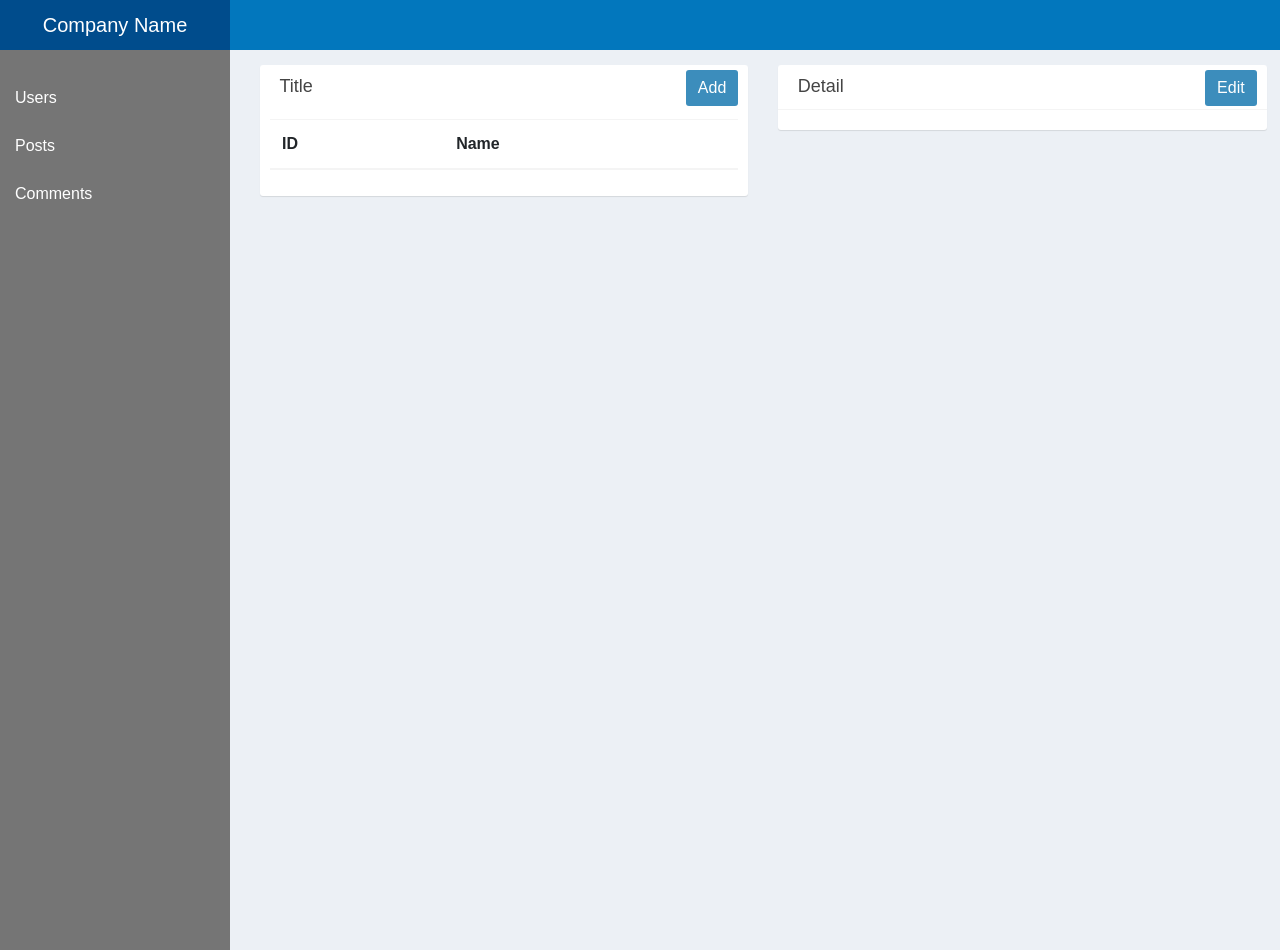
<file: index.html>
<!DOCTYPE html>
<html lang="en">
  <head>
    <meta charset="utf-8" />
    <meta http-equiv="X-UA-Compatible" content="IE=edge" />
    <meta name="viewport" content="width=device-width,initial-scale=1.0" />
    <link rel="icon" href="./public/favicon.png" />
    <link rel="stylesheet" href="./public/bootstrap-v4.4.1.min.css" />
    <link rel="stylesheet" href="./public/style.css" />
    <title>Admin</title>
  </head>
  <body>
    <noscript>
      <strong>
        We're sorry but vue doesn't work properly without JavaScript enabled.
        Please enable it to continue.
      </strong>
    </noscript>
    <div class="wrapper" style="height: auto; min-height: 100%;">
      <header class="main-header">
        <a class="logo">
          <span class="logo-mini">
            <b>A</b>
            LT
          </span>
          <span class="logo-lg">
            <b>Company</b>
            Name
          </span>
        </a>

        <nav class="navbar navbar-static-top"></nav>
      </header>
      <aside class="main-sidebar">
        <section class="sidebar" style="height: auto;">
          <ul class="sidebar-menu mt-4 " data-widget="tree">
            <li id="link-users">
              <a class="clickable" onclick="route('users')">
                <span>Users</span>
              </a>
            </li>
            <li id="link-posts">
              <a class="clickable" onclick="route('posts')">
                <span>Posts</span>
              </a>
            </li>
            <li id="link-comments">
              <a class="clickable" onclick="route('comments')">
                <span>Comments</span>
              </a>
            </li>
          </ul>
        </section>
      </aside>
      <div class="content-wrapper" style="min-height: 900px; width: 100%;">
        <div class="col-md-10">
          <section class="content">
            <div class="row">
              <div class="col-md-6">
                <div class="box box-solid">
                  <div class="box-header">
                    <i class="fa fa-text-width"></i>
                    <h3 class="box-title">Title</h3>
                    <div class="box-tools pull-right">
                      <a class="btn btn-primary text-white" id="add-data">
                        Add
                      </a>
                    </div>
                  </div>
                  <div class="box-body">
                    <div class="table-responsive">
                      <table class="table table-hover">
                        <thead>
                          <tr>
                            <th>ID</th>
                            <th>Name</th>
                          </tr>
                        </thead>
                        <tbody id="data-list"></tbody>
                      </table>
                    </div>
                  </div>
                </div>
              </div>
              <div class="col-md-6">
                <div class="box box-solid">
                  <div class="box-header with-border">
                    <i class="fa fa-text-width"></i>
                    <h3 class="box-title">Detail</h3>
                    <div class="box-tools pull-right">
                      <a class="btn btn-primary text-white" id="edit-data">
                        Edit
                      </a>
                    </div>
                  </div>
                  <div class="box-body" id="data-detail"></div>
                </div>
              </div>
            </div>
          </section>
        </div>
      </div>
      <footer />
    </div>
  </body>
  <script src="./components/users.js"></script>
  <script src="./components/posts.js"></script>
  <script src="./components/comments.js"></script>
  <script src="./index.js"></script>
</html>
</file>
<file: public/style.css>
html,
body {
  height: 100%;
}
.layout-boxed html,
.layout-boxed body {
  height: 100%;
}
body {
  font-family: 'Avenir', Helvetica, Arial, sans-serif;
  -webkit-font-smoothing: antialiased;
  -moz-osx-font-smoothing: grayscale;
  /* font-weight: 400; */
  overflow-x: hidden;
  overflow-y: auto;
}
/* Layout */
.wrapper {
  height: 100%;
  position: relative;
  overflow-x: hidden;
  overflow-y: auto;
}
.wrapper:before,
.wrapper:after {
  content: ' ';
  display: table;
}
.wrapper:after {
  clear: both;
}
.layout-boxed .wrapper {
  max-width: 1250px;
  margin: 0 auto;
  min-height: 100%;
  box-shadow: 0 0 8px rgba(0, 0, 0, 0.5);
  position: relative;
}
.layout-boxed {
  background-color: #f9fafc;
}
.clickable {
  cursor: pointer;
}
/*
  * Content Wrapper - contains the main content
  */
.content-wrapper,
.main-footer {
  -webkit-transition: -webkit-transform 0.3s ease-in-out,
    margin 0.3s ease-in-out;
  -moz-transition: -moz-transform 0.3s ease-in-out, margin 0.3s ease-in-out;
  -o-transition: -o-transform 0.3s ease-in-out, margin 0.3s ease-in-out;
  transition: transform 0.3s ease-in-out, margin 0.3s ease-in-out;
  margin-left: 230px;
  z-index: 820;
}
.layout-top-nav .content-wrapper,
.layout-top-nav .main-footer {
  margin-left: 0;
}
@media (max-width: 767px) {
  .content-wrapper,
  .main-footer {
    margin-left: 0;
  }
}
@media (min-width: 768px) {
  .sidebar-collapse .content-wrapper,
  .sidebar-collapse .main-footer {
    margin-left: 0;
  }
}
@media (max-width: 767px) {
  .sidebar-open .content-wrapper,
  .sidebar-open .main-footer {
    -webkit-transform: translate(230px, 0);
    -ms-transform: translate(230px, 0);
    -o-transform: translate(230px, 0);
    transform: translate(230px, 0);
  }
}
.content-wrapper {
  min-height: calc(100vh - 101px);
  background-color: #ecf0f5;
  z-index: 800;
}
@media (max-width: 767px) {
  .content-wrapper {
    min-height: calc(100vh - 151px);
  }
}
.main-footer {
  background: #0277bd;
  padding: 15px;
  color: #fff;
  border-top: 1px solid #d2d6de;
}
/* Fixed layout */
.fixed .main-header,
.fixed .main-sidebar,
.fixed .left-side {
  position: fixed;
}
.fixed .main-header {
  top: 0;
  right: 0;
  left: 0;
}
.fixed .content-wrapper,
.fixed .right-side {
  padding-top: 50px;
}
@media (max-width: 767px) {
  .fixed .content-wrapper,
  .fixed .right-side {
    padding-top: 100px;
  }
}
.fixed.layout-boxed .wrapper {
  max-width: 100%;
}
.fixed .wrapper {
  overflow: hidden;
}
.hold-transition .content-wrapper,
.hold-transition .right-side,
.hold-transition .main-footer,
.hold-transition .main-sidebar,
.hold-transition .left-side,
.hold-transition .main-header .navbar,
.hold-transition .main-header .logo,
.hold-transition .menu-open .fa-angle-left {
  /* Fix for IE */
  -webkit-transition: none;
  -o-transition: none;
  transition: none;
}
/* Content */
.content {
  min-height: 250px;
  padding: 15px;
  margin-right: auto;
  margin-left: auto;
  padding-left: 15px;
  padding-right: 15px;
}
/* H1 - H6 font */
h1,
h2,
h3,
h4,
h5,
h6,
.h1,
.h2,
.h3,
.h4,
.h5,
.h6 {
  font-family: 'Avenir', Helvetica, Arial, sans-serif;
}
/* General Links */
a {
  color: #3c8dbc;
}
a:hover,
a:active,
a:focus {
  outline: none;
  text-decoration: none;
  color: #72afd2;
}
/* Page Header */
.page-header {
  margin: 10px 0 20px 0;
  font-size: 22px;
}
.page-header > small {
  color: #666;
  display: block;
  margin-top: 5px;
}
/*
  * Component: Main Header
  * ----------------------
  */
.main-header {
  position: relative;
  max-height: 100px;
  z-index: 1030;
  background: #004c8c;
  color: #fff;
}
.main-header .navbar {
  -webkit-transition: margin-left 0.3s ease-in-out;
  -o-transition: margin-left 0.3s ease-in-out;
  transition: margin-left 0.3s ease-in-out;
  margin-bottom: 0;
  margin-left: 230px;
  border: none;
  min-height: 50px;
  border-radius: 0;
  background: #0277bd;
}
.layout-top-nav .main-header .navbar {
  margin-left: 0;
}
.main-header #navbar-search-input.form-control {
  background: rgba(255, 255, 255, 0.2);
  border-color: transparent;
}
.main-header #navbar-search-input.form-control:focus,
.main-header #navbar-search-input.form-control:active {
  border-color: rgba(0, 0, 0, 0.1);
  background: rgba(255, 255, 255, 0.9);
}
.main-header #navbar-search-input.form-control::-moz-placeholder {
  color: #ccc;
  opacity: 1;
}
.main-header #navbar-search-input.form-control:-ms-input-placeholder {
  color: #ccc;
}
.main-header #navbar-search-input.form-control::-webkit-input-placeholder {
  color: #ccc;
}
.main-header .navbar-custom-menu,
.main-header .navbar-right {
  float: right;
}
@media (max-width: 991px) {
  .main-header .navbar-custom-menu a,
  .main-header .navbar-right a {
    color: inherit;
    background: transparent;
  }
}
@media (max-width: 767px) {
  .main-header .navbar-right {
    float: none;
  }
  .navbar-collapse .main-header .navbar-right {
    margin: 7.5px -15px;
  }
  .main-header .navbar-right > li {
    color: inherit;
    border: 0;
  }
}
.main-header .sidebar-toggle {
  float: left;
  background-color: transparent;
  background-image: none;
  padding: 15px 15px;
  font-family: fontAwesome;
}
.main-header .sidebar-toggle:before {
  content: '\f0c9';
}
.main-header .sidebar-toggle:hover {
  color: #fff;
}
.main-header .sidebar-toggle:focus,
.main-header .sidebar-toggle:active {
  background: transparent;
}
.main-header .sidebar-toggle.fa5 {
  font-family: 'Font Awesome\ 5 Free';
}
.main-header .sidebar-toggle.fa5:before {
  content: '\f0c9';
  font-weight: 900;
}
.main-header .sidebar-toggle .icon-bar {
  display: none;
}
.main-header .navbar .nav > li.user > a > .fa,
.main-header .navbar .nav > li.user > a > .glyphicon,
.main-header .navbar .nav > li.user > a > .ion {
  margin-right: 5px;
}
.main-header .navbar .nav > li > a > .label {
  position: absolute;
  top: 9px;
  right: 7px;
  text-align: center;
  font-size: 9px;
  padding: 2px 3px;
  line-height: 0.9;
}
.main-header .logo {
  -webkit-transition: width 0.3s ease-in-out;
  -o-transition: width 0.3s ease-in-out;
  transition: width 0.3s ease-in-out;
  display: block;
  float: left;
  height: 50px;
  font-size: 20px;
  line-height: 50px;
  text-align: center;
  width: 230px;
  font-family: 'Helvetica Neue', Helvetica, Arial, sans-serif;
  padding: 0 15px;
  font-weight: 300;
  overflow: hidden;
}
.main-header .logo img {
  padding: 4px;
  object-fit: contain;
  margin: 0 auto;
}
.main-header .logo .logo-lg {
  color: #fff;
  display: block;
}
.main-header .logo .logo-lg img {
  max-width: 200px;
  max-height: 50px;
}
.main-header .logo .logo-lg .brandlogo-image {
  margin-top: 8px;
  margin-right: 10px;
  margin-left: -5px;
}
.main-header .logo .logo-mini {
  display: none;
}
.main-header .logo .logo-mini img {
  max-width: 50px;
  max-height: 50px;
}
.main-header .logo .logo-mini .brandlogo-image {
  margin-top: 8px;
  margin-right: 10px;
  margin-left: 10px;
}
.main-header .logo .brandlogo-image {
  float: left;
  height: 34px;
  width: auto;
}
.main-header .navbar-brand {
  color: #fff;
}
.content-header {
  position: relative;
  padding: 15px 15px 0 15px;
}
.content-header > h1 {
  margin: 0;
  font-size: 24px;
}
.content-header > h1 > small {
  font-size: 15px;
  display: inline-block;
  padding-left: 4px;
  font-weight: 300;
}
.content-header > .breadcrumb {
  float: right;
  background: transparent;
  margin-top: 0;
  margin-bottom: 0;
  font-size: 12px;
  padding: 7px 5px;
  position: absolute;
  top: 15px;
  right: 10px;
  border-radius: 2px;
}
.content-header > .breadcrumb > li > a {
  color: #444;
  text-decoration: none;
  display: inline-block;
}
.content-header > .breadcrumb > li > a > .fa,
.content-header > .breadcrumb > li > a > .glyphicon,
.content-header > .breadcrumb > li > a > .ion {
  margin-right: 5px;
}
.content-header > .breadcrumb > li + li:before {
  content: '>\00a0';
}
@media (max-width: 991px) {
  .content-header > .breadcrumb {
    position: relative;
    margin-top: 5px;
    top: 0;
    right: 0;
    float: none;
    background: #d2d6de;
    padding-left: 10px;
  }
  .content-header > .breadcrumb li:before {
    color: #97a0b3;
  }
}
.navbar-toggle {
  color: #fff;
  border: 0;
  margin: 0;
  padding: 15px 15px;
}
@media (max-width: 991px) {
  .navbar-custom-menu .navbar-nav > li {
    float: left;
  }
  .navbar-custom-menu .navbar-nav {
    margin: 0;
    float: left;
  }
  .navbar-custom-menu .navbar-nav > li > a {
    padding-top: 15px;
    padding-bottom: 15px;
    line-height: 20px;
  }
}
@media (max-width: 767px) {
  .main-header {
    position: relative;
  }
  .main-header .logo,
  .main-header .navbar {
    width: 100%;
    float: none;
  }
  .main-header .navbar {
    margin: 0;
  }
  .main-header .navbar-custom-menu {
    float: right;
  }
}
@media (max-width: 991px) {
  .navbar-collapse.pull-left {
    float: none !important;
  }
  .navbar-collapse.pull-left + .navbar-custom-menu {
    display: block;
    position: absolute;
    top: 0;
    right: 40px;
  }
}
/*
  * Component: Sidebar
  * ------------------
  */
.main-sidebar {
  position: absolute;
  top: 0;
  left: 0;
  padding-top: 50px;
  min-height: 100%;
  width: 230px;
  z-index: 810;
  -webkit-transition: -webkit-transform 0.3s ease-in-out, width 0.3s ease-in-out;
  -moz-transition: -moz-transform 0.3s ease-in-out, width 0.3s ease-in-out;
  -o-transition: -o-transform 0.3s ease-in-out, width 0.3s ease-in-out;
  transition: transform 0.3s ease-in-out, width 0.3s ease-in-out;
  background: #757575;
  color: #fff;
}
@media (max-width: 767px) {
  .main-sidebar {
    padding-top: 100px;
  }
}
@media (max-width: 767px) {
  .main-sidebar {
    -webkit-transform: translate(-230px, 0);
    -ms-transform: translate(-230px, 0);
    -o-transform: translate(-230px, 0);
    transform: translate(-230px, 0);
  }
}
@media (min-width: 768px) {
  .sidebar-collapse .main-sidebar {
    -webkit-transform: translate(-230px, 0);
    -ms-transform: translate(-230px, 0);
    -o-transform: translate(-230px, 0);
    transform: translate(-230px, 0);
  }
}
@media (max-width: 767px) {
  .sidebar-open .main-sidebar {
    -webkit-transform: translate(0, 0);
    -ms-transform: translate(0, 0);
    -o-transform: translate(0, 0);
    transform: translate(0, 0);
  }
}
.sidebar {
  padding-bottom: 10px;
}
.sidebar-form input:focus {
  border-color: transparent;
}
.user-panel {
  position: relative;
  width: 100%;
  padding: 10px;
  overflow: hidden;
}
.user-panel:before,
.user-panel:after {
  content: ' ';
  display: table;
}
.user-panel:after {
  clear: both;
}
.user-panel > .image > img {
  width: 100%;
  max-width: 45px;
  height: auto;
}
.user-panel > .info {
  padding: 5px 5px 5px 15px;
  line-height: 1;
  position: absolute;
  left: 55px;
}
.user-panel > .info > p {
  font-weight: 600;
  margin-bottom: 9px;
}
.user-panel > .info > a {
  text-decoration: none;
  padding-right: 5px;
  margin-top: 3px;
  font-size: 11px;
}
.user-panel > .info > a > .fa,
.user-panel > .info > a > .ion,
.user-panel > .info > a > .glyphicon {
  margin-right: 3px;
}
.sidebar-menu {
  list-style: none;
  margin: 0;
  padding: 0;
}
.sidebar-menu > li:hover > a,
.sidebar-menu > li.active > a,
.sidebar-menu > li.menu-open > a {
  color: #ffffff;
  background: #494949;
}
.sidebar-menu > li.active > a {
  border-left-color: #0277bd;
}
.sidebar-menu > li {
  position: relative;
  margin: 0;
  padding: 0;
}
.sidebar-menu > li > a {
  padding: 12px 5px 12px 15px;
  display: block;
}
.sidebar-menu > li > a > .fa,
.sidebar-menu > li > a > .glyphicon,
.sidebar-menu > li > a > .ion {
  width: 20px;
}

.sidebar-menu > li .label,
.sidebar-menu > li .badge {
  margin-right: 5px;
}
.sidebar-menu > li .badge {
  margin-top: 3px;
}
.sidebar-menu li.header {
  padding: 10px 25px 10px 15px;
  font-size: 12px;
}
.sidebar-menu li > a > .fa-angle-left,
.sidebar-menu li > a > .pull-right-container > .fa-angle-left {
  width: auto;
  height: auto;
  padding: 0;
  margin-right: 10px;
  -webkit-transition: transform 0.5s ease;
  -o-transition: transform 0.5s ease;
  transition: transform 0.5s ease;
}
.sidebar-menu li > a > .fa-angle-left {
  position: absolute;
  top: 50%;
  right: 10px;
  margin-top: -8px;
}
.sidebar-menu .menu-open > a > .fa-angle-left,
.sidebar-menu .menu-open > a > .pull-right-container > .fa-angle-left {
  -webkit-transform: rotate(-90deg);
  -ms-transform: rotate(-90deg);
  -o-transform: rotate(-90deg);
  transform: rotate(-90deg);
}
.sidebar-menu .active > .treeview-menu {
  display: block;
  background: #fff;
}
/*
  * Component: Sidebar Mini
  */
@media (min-width: 768px) {
  .sidebar-mini.sidebar-collapse .content-wrapper,
  .sidebar-mini.sidebar-collapse .right-side,
  .sidebar-mini.sidebar-collapse .main-footer {
    margin-left: 50px !important;
    z-index: 840;
  }
  .sidebar-mini.sidebar-collapse .main-sidebar {
    -webkit-transform: translate(0, 0);
    -ms-transform: translate(0, 0);
    -o-transform: translate(0, 0);
    transform: translate(0, 0);
    width: 50px !important;
    z-index: 850;
  }
  .sidebar-mini.sidebar-collapse .sidebar-menu > li {
    position: relative;
  }
  .sidebar-mini.sidebar-collapse .sidebar-menu > li > a {
    margin-right: 0;
  }
  .sidebar-mini.sidebar-collapse .sidebar-menu > li > a > span {
    border-top-right-radius: 4px;
  }
  .sidebar-mini.sidebar-collapse .sidebar-menu > li:not(.treeview) > a > span {
    border-bottom-right-radius: 4px;
  }
  .sidebar-mini.sidebar-collapse .sidebar-menu > li > .treeview-menu {
    padding-top: 5px;
    padding-bottom: 5px;
    border-bottom-right-radius: 4px;
  }
  .sidebar-mini.sidebar-collapse .main-sidebar .user-panel > .info,
  .sidebar-mini.sidebar-collapse .sidebar-form,
  .sidebar-mini.sidebar-collapse .sidebar-menu > li > a > span,
  .sidebar-mini.sidebar-collapse .sidebar-menu > li > .treeview-menu,
  .sidebar-mini.sidebar-collapse .sidebar-menu > li > a > .pull-right,
  .sidebar-mini.sidebar-collapse .sidebar-menu > li > a > span > .pull-right,
  .sidebar-mini.sidebar-collapse .sidebar-menu li.header {
    display: none !important;
    -webkit-transform: translateZ(0);
  }
  .sidebar-mini.sidebar-collapse .main-header .logo {
    width: 50px;
  }
  .sidebar-mini.sidebar-collapse .main-header .logo > .logo-mini {
    display: block;
    margin-left: -15px;
    margin-right: -15px;
    font-size: 18px;
  }
  .sidebar-mini.sidebar-collapse .main-header .logo > .logo-lg {
    display: none;
  }
  .sidebar-mini.sidebar-collapse .main-header .navbar {
    margin-left: 50px;
  }
}
@media (min-width: 768px) {
  .sidebar-mini:not(.sidebar-mini-expand-feature).sidebar-collapse
    .sidebar-menu
    > li:hover
    > a
    > span:not(.pull-right),
  .sidebar-mini:not(.sidebar-mini-expand-feature).sidebar-collapse
    .sidebar-menu
    > li:hover
    > .treeview-menu {
    display: block !important;
    position: absolute;
    width: 180px;
    left: 50px;
  }
  .sidebar-mini:not(.sidebar-mini-expand-feature).sidebar-collapse
    .sidebar-menu
    > li:hover
    > a
    > span {
    top: 0;
    margin-left: -3px;
    padding: 12px 5px 12px 20px;
    background-color: inherit;
  }
  .sidebar-mini:not(.sidebar-mini-expand-feature).sidebar-collapse
    .sidebar-menu
    > li:hover
    > a
    > .pull-right-container {
    position: relative !important;
    float: right;
    width: auto !important;
    left: 180px !important;
    top: -22px !important;
    z-index: 900;
  }
  .sidebar-mini:not(.sidebar-mini-expand-feature).sidebar-collapse
    .sidebar-menu
    > li:hover
    > a
    > .pull-right-container
    > .label:not(:first-of-type) {
    display: none;
  }
  .sidebar-mini:not(.sidebar-mini-expand-feature).sidebar-collapse
    .sidebar-menu
    > li:hover
    > .treeview-menu {
    top: 44px;
    margin-left: 0;
  }
}
.sidebar-expanded-on-hover .main-footer,
.sidebar-expanded-on-hover .content-wrapper {
  margin-left: 50px;
}
.sidebar-expanded-on-hover .main-sidebar {
  box-shadow: 3px 0 8px rgba(0, 0, 0, 0.125);
}
.sidebar-menu,
.main-sidebar .user-panel,
.sidebar-menu > li.header {
  white-space: nowrap;
  overflow: hidden;
}
.sidebar-menu:hover {
  overflow: visible;
}
.sidebar-form,
.sidebar-menu > li.header {
  overflow: hidden;
  text-overflow: clip;
}
.sidebar-menu li > a {
  position: relative;
}
.sidebar-menu li > a > .pull-right-container {
  position: absolute;
  right: 10px;
  top: 50%;
  margin-top: -7px;
}
/*
  * Component: Control sidebar. By default, this is the right sidebar.
  */
.control-sidebar-bg {
  position: fixed;
  z-index: 1000;
  bottom: 0;
}
.control-sidebar-bg,
.control-sidebar {
  top: 0;
  right: -230px;
  width: 230px;
  -webkit-transition: right 0.3s ease-in-out;
  -o-transition: right 0.3s ease-in-out;
  transition: right 0.3s ease-in-out;
}
.control-sidebar {
  position: absolute;
  padding-top: 50px;
  z-index: 1010;
}
@media (max-width: 767px) {
  .control-sidebar {
    padding-top: 100px;
  }
}
.control-sidebar > .tab-content {
  padding: 10px 15px;
}
.control-sidebar.control-sidebar-open,
.control-sidebar.control-sidebar-open + .control-sidebar-bg {
  right: 0;
}
.control-sidebar-hold-transition .control-sidebar-bg,
.control-sidebar-hold-transition .control-sidebar,
.control-sidebar-hold-transition .content-wrapper {
  transition: none;
}
.control-sidebar-open .control-sidebar-bg,
.control-sidebar-open .control-sidebar {
  right: 0;
}
@media (min-width: 768px) {
  .control-sidebar-open .content-wrapper,
  .control-sidebar-open .right-side,
  .control-sidebar-open .main-footer {
    margin-right: 230px;
  }
}
.fixed .control-sidebar {
  position: fixed;
  height: 100%;
  overflow-y: auto;
  padding-bottom: 50px;
}
.nav-tabs.control-sidebar-tabs > li:first-of-type > a,
.nav-tabs.control-sidebar-tabs > li:first-of-type > a:hover,
.nav-tabs.control-sidebar-tabs > li:first-of-type > a:focus {
  border-left-width: 0;
}
.nav-tabs.control-sidebar-tabs > li > a {
  border-radius: 0;
}
.nav-tabs.control-sidebar-tabs > li > a,
.nav-tabs.control-sidebar-tabs > li > a:hover {
  border-top: none;
  border-right: none;
  border-left: 1px solid transparent;
  border-bottom: 1px solid transparent;
}
.nav-tabs.control-sidebar-tabs > li > a .icon {
  font-size: 16px;
}
.nav-tabs.control-sidebar-tabs > li.active > a,
.nav-tabs.control-sidebar-tabs > li.active > a:hover,
.nav-tabs.control-sidebar-tabs > li.active > a:focus,
.nav-tabs.control-sidebar-tabs > li.active > a:active {
  border-top: none;
  border-right: none;
  border-bottom: none;
}
@media (max-width: 768px) {
  .nav-tabs.control-sidebar-tabs {
    display: table;
  }
  .nav-tabs.control-sidebar-tabs > li {
    display: table-cell;
  }
}
.control-sidebar-heading {
  font-weight: 400;
  font-size: 16px;
  padding: 10px 0;
  margin-bottom: 10px;
}
.control-sidebar-subheading {
  display: block;
  font-weight: 400;
  font-size: 14px;
}
.control-sidebar-menu {
  list-style: none;
  padding: 0;
  margin: 0 -15px;
}
.control-sidebar-menu > li > a {
  display: block;
  padding: 10px 15px;
}
.control-sidebar-menu > li > a:before,
.control-sidebar-menu > li > a:after {
  content: ' ';
  display: table;
}
.control-sidebar-menu > li > a:after {
  clear: both;
}
.control-sidebar-menu > li > a > .control-sidebar-subheading {
  margin-top: 0;
}
.control-sidebar-menu .menu-icon {
  float: left;
  width: 35px;
  height: 35px;
  border-radius: 50%;
  text-align: center;
  line-height: 35px;
}
.control-sidebar-menu .menu-info {
  margin-left: 45px;
  margin-top: 3px;
}
.control-sidebar-menu .menu-info > .control-sidebar-subheading {
  margin: 0;
}
.control-sidebar-menu .menu-info > p {
  margin: 0;
  font-size: 11px;
}
.control-sidebar-menu .progress {
  margin: 0;
}
.control-sidebar-dark {
  color: #b8c7ce;
}
.control-sidebar-dark,
.control-sidebar-dark + .control-sidebar-bg {
  background: #222d32;
}
.control-sidebar-dark .nav-tabs.control-sidebar-tabs {
  border-bottom: #1c2529;
}
.control-sidebar-dark .nav-tabs.control-sidebar-tabs > li > a {
  background: #181f23;
  color: #b8c7ce;
}
.control-sidebar-dark .nav-tabs.control-sidebar-tabs > li > a,
.control-sidebar-dark .nav-tabs.control-sidebar-tabs > li > a:hover,
.control-sidebar-dark .nav-tabs.control-sidebar-tabs > li > a:focus {
  border-left-color: #141a1d;
  border-bottom-color: #141a1d;
}
.control-sidebar-dark .nav-tabs.control-sidebar-tabs > li > a:hover,
.control-sidebar-dark .nav-tabs.control-sidebar-tabs > li > a:focus,
.control-sidebar-dark .nav-tabs.control-sidebar-tabs > li > a:active {
  background: #1c2529;
}
.control-sidebar-dark .nav-tabs.control-sidebar-tabs > li > a:hover {
  color: #fff;
}
.control-sidebar-dark .nav-tabs.control-sidebar-tabs > li.active > a,
.control-sidebar-dark .nav-tabs.control-sidebar-tabs > li.active > a:hover,
.control-sidebar-dark .nav-tabs.control-sidebar-tabs > li.active > a:focus,
.control-sidebar-dark .nav-tabs.control-sidebar-tabs > li.active > a:active {
  background: #222d32;
  color: #fff;
}
.control-sidebar-dark .control-sidebar-heading,
.control-sidebar-dark .control-sidebar-subheading {
  color: #fff;
}
.control-sidebar-dark .control-sidebar-menu > li > a:hover {
  background: #1e282c;
}
.control-sidebar-dark .control-sidebar-menu > li > a .menu-info > p {
  color: #b8c7ce;
}
.control-sidebar-light {
  color: #5e5e5e;
}
.control-sidebar-light,
.control-sidebar-light + .control-sidebar-bg {
  background: #f9fafc;
  border-left: 1px solid #d2d6de;
}
.control-sidebar-light .nav-tabs.control-sidebar-tabs {
  border-bottom: #d2d6de;
}
.control-sidebar-light .nav-tabs.control-sidebar-tabs > li > a {
  background: #e8ecf4;
  color: #444;
}
.control-sidebar-light .nav-tabs.control-sidebar-tabs > li > a,
.control-sidebar-light .nav-tabs.control-sidebar-tabs > li > a:hover,
.control-sidebar-light .nav-tabs.control-sidebar-tabs > li > a:focus {
  border-left-color: #d2d6de;
  border-bottom-color: #d2d6de;
}
.control-sidebar-light .nav-tabs.control-sidebar-tabs > li > a:hover,
.control-sidebar-light .nav-tabs.control-sidebar-tabs > li > a:focus,
.control-sidebar-light .nav-tabs.control-sidebar-tabs > li > a:active {
  background: #eff1f7;
}
.control-sidebar-light .nav-tabs.control-sidebar-tabs > li.active > a,
.control-sidebar-light .nav-tabs.control-sidebar-tabs > li.active > a:hover,
.control-sidebar-light .nav-tabs.control-sidebar-tabs > li.active > a:focus,
.control-sidebar-light .nav-tabs.control-sidebar-tabs > li.active > a:active {
  background: #f9fafc;
  color: #111;
}
.control-sidebar-light .control-sidebar-heading,
.control-sidebar-light .control-sidebar-subheading {
  color: #111;
}
.control-sidebar-light .control-sidebar-menu {
  margin-left: -14px;
}
.control-sidebar-light .control-sidebar-menu > li > a:hover {
  background: #f4f4f5;
}
.control-sidebar-light .control-sidebar-menu > li > a .menu-info > p {
  color: #5e5e5e;
}
/*
  * Component: Dropdown menus
  * -------------------------
  */
/*Dropdowns in general*/
.dropdown-menu {
  box-shadow: none;
  border-color: #eee;
}
.dropdown-menu > li > a {
  color: #777;
}
.dropdown-menu > li > a > .glyphicon,
.dropdown-menu > li > a > .fa,
.dropdown-menu > li > a > .ion {
  margin-right: 10px;
}
.dropdown-menu > li > a:hover {
  background-color: #e1e3e9;
  color: #333;
}
.dropdown-menu > .divider {
  background-color: #eee;
}
.navbar-nav > .notifications-menu > .dropdown-menu,
.navbar-nav > .messages-menu > .dropdown-menu,
.navbar-nav > .tasks-menu > .dropdown-menu {
  width: 280px;
  padding: 0 0 0 0;
  margin: 0;
  top: 100%;
}
.navbar-nav > .notifications-menu > .dropdown-menu > li,
.navbar-nav > .messages-menu > .dropdown-menu > li,
.navbar-nav > .tasks-menu > .dropdown-menu > li {
  position: relative;
}
.navbar-nav > .notifications-menu > .dropdown-menu > li.header,
.navbar-nav > .messages-menu > .dropdown-menu > li.header,
.navbar-nav > .tasks-menu > .dropdown-menu > li.header {
  border-top-left-radius: 4px;
  border-top-right-radius: 4px;
  border-bottom-right-radius: 0;
  border-bottom-left-radius: 0;
  background-color: #ffffff;
  padding: 7px 10px;
  border-bottom: 1px solid #f4f4f4;
  color: #444444;
  font-size: 14px;
}
.navbar-nav > .notifications-menu > .dropdown-menu > li.footer > a,
.navbar-nav > .messages-menu > .dropdown-menu > li.footer > a,
.navbar-nav > .tasks-menu > .dropdown-menu > li.footer > a {
  border-top-left-radius: 0;
  border-top-right-radius: 0;
  border-bottom-right-radius: 4px;
  border-bottom-left-radius: 4px;
  font-size: 12px;
  background-color: #fff;
  padding: 7px 10px;
  border-bottom: 1px solid #eeeeee;
  color: #444 !important;
  text-align: center;
}
@media (max-width: 991px) {
  .navbar-nav > .notifications-menu > .dropdown-menu > li.footer > a,
  .navbar-nav > .messages-menu > .dropdown-menu > li.footer > a,
  .navbar-nav > .tasks-menu > .dropdown-menu > li.footer > a {
    background: #fff !important;
    color: #444 !important;
  }
}
.navbar-nav > .notifications-menu > .dropdown-menu > li.footer > a:hover,
.navbar-nav > .messages-menu > .dropdown-menu > li.footer > a:hover,
.navbar-nav > .tasks-menu > .dropdown-menu > li.footer > a:hover {
  text-decoration: none;
  font-weight: normal;
}
.navbar-nav > .notifications-menu > .dropdown-menu > li .menu,
.navbar-nav > .messages-menu > .dropdown-menu > li .menu,
.navbar-nav > .tasks-menu > .dropdown-menu > li .menu {
  max-height: 200px;
  margin: 0;
  padding: 0;
  list-style: none;
  overflow-x: hidden;
}
.navbar-nav > .notifications-menu > .dropdown-menu > li .menu > li > a,
.navbar-nav > .messages-menu > .dropdown-menu > li .menu > li > a,
.navbar-nav > .tasks-menu > .dropdown-menu > li .menu > li > a {
  display: block;
  white-space: nowrap;
  /* Prevent text from breaking */
  border-bottom: 1px solid #f4f4f4;
}
.navbar-nav > .notifications-menu > .dropdown-menu > li .menu > li > a:hover,
.navbar-nav > .messages-menu > .dropdown-menu > li .menu > li > a:hover,
.navbar-nav > .tasks-menu > .dropdown-menu > li .menu > li > a:hover {
  background: #f4f4f4;
  text-decoration: none;
}
.navbar-nav > .notifications-menu > .dropdown-menu > li .menu > li > a {
  color: #444444;
  overflow: hidden;
  text-overflow: ellipsis;
  padding: 10px;
}
.navbar-nav
  > .notifications-menu
  > .dropdown-menu
  > li
  .menu
  > li
  > a
  > .glyphicon,
.navbar-nav > .notifications-menu > .dropdown-menu > li .menu > li > a > .fa,
.navbar-nav > .notifications-menu > .dropdown-menu > li .menu > li > a > .ion {
  width: 20px;
}
.navbar-nav > .messages-menu > .dropdown-menu > li .menu > li > a {
  margin: 0;
  padding: 10px 10px;
}
.navbar-nav > .messages-menu > .dropdown-menu > li .menu > li > a > div > img {
  margin: auto 10px auto auto;
  width: 40px;
  height: 40px;
}
.navbar-nav > .messages-menu > .dropdown-menu > li .menu > li > a > h4 {
  padding: 0;
  margin: 0 0 0 45px;
  color: #444444;
  font-size: 15px;
  position: relative;
}
.navbar-nav > .messages-menu > .dropdown-menu > li .menu > li > a > h4 > small {
  color: #999999;
  font-size: 10px;
  position: absolute;
  top: 0;
  right: 0;
}
.navbar-nav > .messages-menu > .dropdown-menu > li .menu > li > a > p {
  margin: 0 0 0 45px;
  font-size: 12px;
  color: #888888;
}
.navbar-nav > .messages-menu > .dropdown-menu > li .menu > li > a:before,
.navbar-nav > .messages-menu > .dropdown-menu > li .menu > li > a:after {
  content: ' ';
  display: table;
}
.navbar-nav > .messages-menu > .dropdown-menu > li .menu > li > a:after {
  clear: both;
}
.navbar-nav > .tasks-menu > .dropdown-menu > li .menu > li > a {
  padding: 10px;
}
.navbar-nav > .tasks-menu > .dropdown-menu > li .menu > li > a > h3 {
  font-size: 14px;
  padding: 0;
  margin: 0 0 10px 0;
  color: #666666;
}
.navbar-nav > .tasks-menu > .dropdown-menu > li .menu > li > a > .progress {
  padding: 0;
  margin: 0;
}
.navbar-nav > .user-menu > .dropdown-menu {
  border-top-right-radius: 0;
  border-top-left-radius: 0;
  padding: 1px 0 0 0;
  border-top-width: 0;
  width: 280px;
}
.navbar-nav > .user-menu > .dropdown-menu,
.navbar-nav > .user-menu > .dropdown-menu > .user-body {
  border-bottom-right-radius: 4px;
  border-bottom-left-radius: 4px;
}
.navbar-nav > .user-menu > .dropdown-menu > li.user-header {
  height: 175px;
  padding: 10px;
  text-align: center;
}
.navbar-nav > .user-menu > .dropdown-menu > li.user-header > img {
  z-index: 5;
  height: 90px;
  width: 90px;
  border: 3px solid;
  border-color: transparent;
  border-color: rgba(255, 255, 255, 0.2);
}
.navbar-nav > .user-menu > .dropdown-menu > li.user-header > p {
  z-index: 5;
  color: #fff;
  color: rgba(255, 255, 255, 0.8);
  font-size: 17px;
  margin-top: 10px;
}
.navbar-nav > .user-menu > .dropdown-menu > li.user-header > p > small {
  display: block;
  font-size: 12px;
}
.navbar-nav > .user-menu > .dropdown-menu > .user-body {
  padding: 15px;
  border-bottom: 1px solid #f4f4f4;
  border-top: 1px solid #dddddd;
}
.navbar-nav > .user-menu > .dropdown-menu > .user-body:before,
.navbar-nav > .user-menu > .dropdown-menu > .user-body:after {
  content: ' ';
  display: table;
}
.navbar-nav > .user-menu > .dropdown-menu > .user-body:after {
  clear: both;
}
.navbar-nav > .user-menu > .dropdown-menu > .user-body a {
  color: #444 !important;
}
@media (max-width: 991px) {
  .navbar-nav > .user-menu > .dropdown-menu > .user-body a {
    background: #fff !important;
    color: #444 !important;
  }
}
.navbar-nav > .user-menu > .dropdown-menu > .user-footer {
  background-color: #f9f9f9;
  padding: 10px;
}
.navbar-nav > .user-menu > .dropdown-menu > .user-footer:before,
.navbar-nav > .user-menu > .dropdown-menu > .user-footer:after {
  content: ' ';
  display: table;
}
.navbar-nav > .user-menu > .dropdown-menu > .user-footer:after {
  clear: both;
}
.navbar-nav > .user-menu > .dropdown-menu > .user-footer .btn-default {
  color: #666666;
}
@media (max-width: 991px) {
  .navbar-nav > .user-menu > .dropdown-menu > .user-footer .btn-default:hover {
    background-color: #f9f9f9;
  }
}
.navbar-nav > .user-menu .user-image {
  float: left;
  width: 25px;
  height: 25px;
  border-radius: 50%;
  margin-right: 10px;
  margin-top: -2px;
}
@media (max-width: 767px) {
  .navbar-nav > .user-menu .user-image {
    float: none;
    margin-right: 0;
    margin-top: -8px;
    line-height: 10px;
  }
}
/* Add fade animation to dropdown menus by appending
  the class .animated-dropdown-menu to the .dropdown-menu ul (or ol)*/
.open:not(.dropup) > .animated-dropdown-menu {
  backface-visibility: visible !important;
  -webkit-animation: flipInX 0.7s both;
  -o-animation: flipInX 0.7s both;
  animation: flipInX 0.7s both;
}
@keyframes flipInX {
  0% {
    transform: perspective(400px) rotate3d(1, 0, 0, 90deg);
    transition-timing-function: ease-in;
    opacity: 0;
  }
  40% {
    transform: perspective(400px) rotate3d(1, 0, 0, -20deg);
    transition-timing-function: ease-in;
  }
  60% {
    transform: perspective(400px) rotate3d(1, 0, 0, 10deg);
    opacity: 1;
  }
  80% {
    transform: perspective(400px) rotate3d(1, 0, 0, -5deg);
  }
  100% {
    transform: perspective(400px);
  }
}
@-webkit-keyframes flipInX {
  0% {
    -webkit-transform: perspective(400px) rotate3d(1, 0, 0, 90deg);
    -webkit-transition-timing-function: ease-in;
    opacity: 0;
  }
  40% {
    -webkit-transform: perspective(400px) rotate3d(1, 0, 0, -20deg);
    -webkit-transition-timing-function: ease-in;
  }
  60% {
    -webkit-transform: perspective(400px) rotate3d(1, 0, 0, 10deg);
    opacity: 1;
  }
  80% {
    -webkit-transform: perspective(400px) rotate3d(1, 0, 0, -5deg);
  }
  100% {
    -webkit-transform: perspective(400px);
  }
}
/* Fix dropdown menu in navbars */
.navbar-custom-menu > .navbar-nav > li {
  position: relative;
}
.navbar-custom-menu > .navbar-nav > li > .dropdown-menu {
  position: absolute;
  right: 0;
  left: auto;
}
@media (max-width: 991px) {
  .navbar-custom-menu > .navbar-nav {
    float: right;
  }
  .navbar-custom-menu > .navbar-nav > li {
    position: static;
  }
  .navbar-custom-menu > .navbar-nav > li > .dropdown-menu {
    position: absolute;
    right: 5%;
    left: auto;
    border: 1px solid #ddd;
    background: #fff;
  }
}
/*
  * Component: Form
  * ---------------
  */
.form-control {
  border-radius: 0;
  box-shadow: none;
  border-color: #d2d6de;
}
.form-control:focus {
  border-color: #3c8dbc;
  box-shadow: none;
}
.form-control::-moz-placeholder,
.form-control:-ms-input-placeholder,
.form-control::-webkit-input-placeholder {
  color: #bbb;
  opacity: 1;
}
.form-control:not(select) {
  -webkit-appearance: none;
  -moz-appearance: none;
  appearance: none;
}
.form-group.has-success label {
  color: #00a65a;
}
.form-group.has-success .form-control,
.form-group.has-success .input-group-addon {
  border-color: #00a65a;
  box-shadow: none;
}
.form-group.has-success .help-block {
  color: #00a65a;
}
.form-group.has-warning label {
  color: #f39c12;
}
.form-group.has-warning .form-control,
.form-group.has-warning .input-group-addon {
  border-color: #f39c12;
  box-shadow: none;
}
.form-group.has-warning .help-block {
  color: #f39c12;
}
.form-group.has-error label {
  color: #dd4b39;
}
.form-group.has-error .form-control,
.form-group.has-error .input-group-addon {
  border-color: #dd4b39;
  box-shadow: none;
}
.form-group.has-error .help-block {
  color: #dd4b39;
}
/* Input group */
.input-group .input-group-addon {
  border-radius: 0;
  border-color: #d2d6de;
  background-color: #fff;
}
/* button groups */
.btn-group-vertical .btn.btn-flat:first-of-type,
.btn-group-vertical .btn.btn-flat:last-of-type {
  border-radius: 0;
}
.icheck > label {
  padding-left: 0;
}
/* support Font Awesome icons in form-control */
.form-control-feedback.fa {
  line-height: 34px;
}
.input-lg + .form-control-feedback.fa,
.input-group-lg + .form-control-feedback.fa,
.form-group-lg .form-control + .form-control-feedback.fa {
  line-height: 46px;
}
.input-sm + .form-control-feedback.fa,
.input-group-sm + .form-control-feedback.fa,
.form-group-sm .form-control + .form-control-feedback.fa {
  line-height: 30px;
}
/*
  * Component: Progress Bar
  * -----------------------
  */
.progress,
.progress > .progress-bar {
  -webkit-box-shadow: none;
  box-shadow: none;
}
.progress,
.progress > .progress-bar,
.progress .progress-bar,
.progress > .progress-bar .progress-bar {
  border-radius: 1px;
}
/* size variation */
.progress.sm,
.progress-sm {
  height: 10px;
}
.progress.sm,
.progress-sm,
.progress.sm .progress-bar,
.progress-sm .progress-bar {
  border-radius: 1px;
}
.progress.xs,
.progress-xs {
  height: 7px;
}
.progress.xs,
.progress-xs,
.progress.xs .progress-bar,
.progress-xs .progress-bar {
  border-radius: 1px;
}
.progress.xxs,
.progress-xxs {
  height: 3px;
}
.progress.xxs,
.progress-xxs,
.progress.xxs .progress-bar,
.progress-xxs .progress-bar {
  border-radius: 1px;
}
/* Vertical bars */
.progress.vertical {
  position: relative;
  width: 30px;
  height: 200px;
  display: inline-block;
  margin-right: 10px;
}
.progress.vertical > .progress-bar {
  width: 100%;
  position: absolute;
  bottom: 0;
}
.progress.vertical.sm,
.progress.vertical.progress-sm {
  width: 20px;
}
.progress.vertical.xs,
.progress.vertical.progress-xs {
  width: 10px;
}
.progress.vertical.xxs,
.progress.vertical.progress-xxs {
  width: 3px;
}
.progress-group .progress-text {
  font-weight: 600;
}
.progress-group .progress-number {
  float: right;
}
/* Remove margins from progress bars when put in a table */
.table tr > td .progress {
  margin: 0;
}
.progress-bar-light-blue,
.progress-bar-primary {
  background-color: #3c8dbc;
}
.progress-striped .progress-bar-light-blue,
.progress-striped .progress-bar-primary {
  background-image: -webkit-linear-gradient(
    45deg,
    rgba(255, 255, 255, 0.15) 25%,
    transparent 25%,
    transparent 50%,
    rgba(255, 255, 255, 0.15) 50%,
    rgba(255, 255, 255, 0.15) 75%,
    transparent 75%,
    transparent
  );
  background-image: -o-linear-gradient(
    45deg,
    rgba(255, 255, 255, 0.15) 25%,
    transparent 25%,
    transparent 50%,
    rgba(255, 255, 255, 0.15) 50%,
    rgba(255, 255, 255, 0.15) 75%,
    transparent 75%,
    transparent
  );
  background-image: linear-gradient(
    45deg,
    rgba(255, 255, 255, 0.15) 25%,
    transparent 25%,
    transparent 50%,
    rgba(255, 255, 255, 0.15) 50%,
    rgba(255, 255, 255, 0.15) 75%,
    transparent 75%,
    transparent
  );
}
.progress-bar-green,
.progress-bar-success {
  background-color: #00a65a;
}
.progress-striped .progress-bar-green,
.progress-striped .progress-bar-success {
  background-image: -webkit-linear-gradient(
    45deg,
    rgba(255, 255, 255, 0.15) 25%,
    transparent 25%,
    transparent 50%,
    rgba(255, 255, 255, 0.15) 50%,
    rgba(255, 255, 255, 0.15) 75%,
    transparent 75%,
    transparent
  );
  background-image: -o-linear-gradient(
    45deg,
    rgba(255, 255, 255, 0.15) 25%,
    transparent 25%,
    transparent 50%,
    rgba(255, 255, 255, 0.15) 50%,
    rgba(255, 255, 255, 0.15) 75%,
    transparent 75%,
    transparent
  );
  background-image: linear-gradient(
    45deg,
    rgba(255, 255, 255, 0.15) 25%,
    transparent 25%,
    transparent 50%,
    rgba(255, 255, 255, 0.15) 50%,
    rgba(255, 255, 255, 0.15) 75%,
    transparent 75%,
    transparent
  );
}
.progress-bar-aqua,
.progress-bar-info {
  background-color: #00c0ef;
}
.progress-striped .progress-bar-aqua,
.progress-striped .progress-bar-info {
  background-image: -webkit-linear-gradient(
    45deg,
    rgba(255, 255, 255, 0.15) 25%,
    transparent 25%,
    transparent 50%,
    rgba(255, 255, 255, 0.15) 50%,
    rgba(255, 255, 255, 0.15) 75%,
    transparent 75%,
    transparent
  );
  background-image: -o-linear-gradient(
    45deg,
    rgba(255, 255, 255, 0.15) 25%,
    transparent 25%,
    transparent 50%,
    rgba(255, 255, 255, 0.15) 50%,
    rgba(255, 255, 255, 0.15) 75%,
    transparent 75%,
    transparent
  );
  background-image: linear-gradient(
    45deg,
    rgba(255, 255, 255, 0.15) 25%,
    transparent 25%,
    transparent 50%,
    rgba(255, 255, 255, 0.15) 50%,
    rgba(255, 255, 255, 0.15) 75%,
    transparent 75%,
    transparent
  );
}
.progress-bar-yellow,
.progress-bar-warning {
  background-color: #f39c12;
}
.progress-striped .progress-bar-yellow,
.progress-striped .progress-bar-warning {
  background-image: -webkit-linear-gradient(
    45deg,
    rgba(255, 255, 255, 0.15) 25%,
    transparent 25%,
    transparent 50%,
    rgba(255, 255, 255, 0.15) 50%,
    rgba(255, 255, 255, 0.15) 75%,
    transparent 75%,
    transparent
  );
  background-image: -o-linear-gradient(
    45deg,
    rgba(255, 255, 255, 0.15) 25%,
    transparent 25%,
    transparent 50%,
    rgba(255, 255, 255, 0.15) 50%,
    rgba(255, 255, 255, 0.15) 75%,
    transparent 75%,
    transparent
  );
  background-image: linear-gradient(
    45deg,
    rgba(255, 255, 255, 0.15) 25%,
    transparent 25%,
    transparent 50%,
    rgba(255, 255, 255, 0.15) 50%,
    rgba(255, 255, 255, 0.15) 75%,
    transparent 75%,
    transparent
  );
}
.progress-bar-red,
.progress-bar-danger {
  background-color: #dd4b39;
}
.progress-striped .progress-bar-red,
.progress-striped .progress-bar-danger {
  background-image: -webkit-linear-gradient(
    45deg,
    rgba(255, 255, 255, 0.15) 25%,
    transparent 25%,
    transparent 50%,
    rgba(255, 255, 255, 0.15) 50%,
    rgba(255, 255, 255, 0.15) 75%,
    transparent 75%,
    transparent
  );
  background-image: -o-linear-gradient(
    45deg,
    rgba(255, 255, 255, 0.15) 25%,
    transparent 25%,
    transparent 50%,
    rgba(255, 255, 255, 0.15) 50%,
    rgba(255, 255, 255, 0.15) 75%,
    transparent 75%,
    transparent
  );
  background-image: linear-gradient(
    45deg,
    rgba(255, 255, 255, 0.15) 25%,
    transparent 25%,
    transparent 50%,
    rgba(255, 255, 255, 0.15) 50%,
    rgba(255, 255, 255, 0.15) 75%,
    transparent 75%,
    transparent
  );
}
/*
  * Component: Small Box
  * --------------------
  */
.small-box {
  border-radius: 2px;
  position: relative;
  display: block;
  margin-bottom: 20px;
  box-shadow: 0 1px 1px rgba(0, 0, 0, 0.1);
}
.small-box > .inner {
  padding: 10px;
}
.small-box > .small-box-footer {
  position: relative;
  text-align: center;
  padding: 3px 0;
  color: #fff;
  color: rgba(255, 255, 255, 0.8);
  display: block;
  z-index: 10;
  background: rgba(0, 0, 0, 0.1);
  text-decoration: none;
}
.small-box > .small-box-footer:hover {
  color: #fff;
  background: rgba(0, 0, 0, 0.15);
}
.small-box h3 {
  font-size: 38px;
  font-weight: bold;
  margin: 0 0 10px 0;
  white-space: nowrap;
  padding: 0;
}
.small-box p {
  font-size: 15px;
}
.small-box p > small {
  display: block;
  color: #f9f9f9;
  font-size: 13px;
  margin-top: 5px;
}
.small-box h3,
.small-box p {
  z-index: 5;
}
.small-box .icon {
  -webkit-transition: all 0.3s linear;
  -o-transition: all 0.3s linear;
  transition: all 0.3s linear;
  position: absolute;
  top: -10px;
  right: 10px;
  z-index: 0;
  font-size: 90px;
  color: rgba(0, 0, 0, 0.15);
}
.small-box:hover {
  text-decoration: none;
  color: #f9f9f9;
}
.small-box:hover .icon {
  font-size: 95px;
}
@media (max-width: 767px) {
  .small-box {
    text-align: center;
  }
  .small-box .icon {
    display: none;
  }
  .small-box p {
    font-size: 12px;
  }
}
/*
  * Component: Box
  * --------------
  */
.box {
  position: relative;
  border-radius: 3px;
  background: #ffffff;
  border-top: 3px solid #d2d6de;
  margin-bottom: 20px;
  width: 100%;
  box-shadow: 0 1px 1px rgba(0, 0, 0, 0.1);
}
.box.box-primary {
  border-top-color: #3c8dbc;
}
.box.box-info {
  border-top-color: #00c0ef;
}
.box.box-danger {
  border-top-color: #dd4b39;
}
.box.box-warning {
  border-top-color: #f39c12;
}
.box.box-success {
  border-top-color: #00a65a;
}
.box.box-default {
  border-top-color: #d2d6de;
}
.box.collapsed-box .box-body,
.box.collapsed-box .box-footer {
  display: none;
}
.box .nav-stacked > li {
  border-bottom: 1px solid #f4f4f4;
  margin: 0;
}
.box .nav-stacked > li:last-of-type {
  border-bottom: none;
}
.box.height-control .box-body {
  max-height: 300px;
  overflow: auto;
}
.box .border-right {
  border-right: 1px solid #f4f4f4;
}
.box .border-left {
  border-left: 1px solid #f4f4f4;
}
.box.box-solid {
  border-top: 0;
}
.box.box-solid > .box-header .btn.btn-default {
  background: transparent;
}
.box.box-solid > .box-header .btn:hover,
.box.box-solid > .box-header a:hover {
  background: rgba(0, 0, 0, 0.1);
}
.box.box-solid.box-default {
  border: 1px solid #d2d6de;
}
.box.box-solid.box-default > .box-header {
  color: #444;
  background: #d2d6de;
  background-color: #d2d6de;
}
.box.box-solid.box-default > .box-header a,
.box.box-solid.box-default > .box-header .btn {
  color: #444;
}
.box.box-solid.box-primary {
  border: 1px solid #3c8dbc;
}
.box.box-solid.box-primary > .box-header {
  color: #fff;
  background: #3c8dbc;
  background-color: #3c8dbc;
}
.box.box-solid.box-primary > .box-header a,
.box.box-solid.box-primary > .box-header .btn {
  color: #fff;
}
.box.box-solid.box-info {
  border: 1px solid #00c0ef;
}
.box.box-solid.box-info > .box-header {
  color: #fff;
  background: #00c0ef;
  background-color: #00c0ef;
}
.box.box-solid.box-info > .box-header a,
.box.box-solid.box-info > .box-header .btn {
  color: #fff;
}
.box.box-solid.box-danger {
  border: 1px solid #dd4b39;
}
.box.box-solid.box-danger > .box-header {
  color: #fff;
  background: #dd4b39;
  background-color: #dd4b39;
}
.box.box-solid.box-danger > .box-header a,
.box.box-solid.box-danger > .box-header .btn {
  color: #fff;
}
.box.box-solid.box-warning {
  border: 1px solid #f39c12;
}
.box.box-solid.box-warning > .box-header {
  color: #fff;
  background: #f39c12;
  background-color: #f39c12;
}
.box.box-solid.box-warning > .box-header a,
.box.box-solid.box-warning > .box-header .btn {
  color: #fff;
}
.box.box-solid.box-success {
  border: 1px solid #00a65a;
}
.box.box-solid.box-success > .box-header {
  color: #fff;
  background: #00a65a;
  background-color: #00a65a;
}
.box.box-solid.box-success > .box-header a,
.box.box-solid.box-success > .box-header .btn {
  color: #fff;
}
.box.box-solid > .box-header > .box-tools .btn {
  border: 0;
  box-shadow: none;
}
.box.box-solid[class*='bg'] > .box-header {
  color: #fff;
}
.box .box-group > .box {
  margin-bottom: 5px;
}
.box .knob-label {
  text-align: center;
  color: #333;
  font-weight: 100;
  font-size: 12px;
  margin-bottom: 0.3em;
}
.box > .overlay,
.overlay-wrapper > .overlay,
.box > .loading-img,
.overlay-wrapper > .loading-img {
  position: absolute;
  top: 0;
  left: 0;
  width: 100%;
  height: 100%;
}
.box .overlay,
.overlay-wrapper .overlay {
  z-index: 50;
  background: rgba(255, 255, 255, 0.7);
  border-radius: 3px;
}
.box .overlay > .fa,
.overlay-wrapper .overlay > .fa {
  position: absolute;
  top: 50%;
  left: 50%;
  margin-left: -15px;
  margin-top: -15px;
  color: #000;
  font-size: 30px;
}
.box .overlay.dark,
.overlay-wrapper .overlay.dark {
  background: rgba(0, 0, 0, 0.5);
}
.box-header:before,
.box-body:before,
.box-footer:before,
.box-header:after,
.box-body:after,
.box-footer:after {
  content: ' ';
  display: table;
}
.box-header:after,
.box-body:after,
.box-footer:after {
  clear: both;
}
.box-header {
  color: #444;
  display: block;
  padding: 10px;
  position: relative;
}
.box-header.with-border {
  border-bottom: 1px solid #f4f4f4;
}
.collapsed-box .box-header.with-border {
  border-bottom: none;
}
.box-header > .fa,
.box-header > .glyphicon,
.box-header > .ion,
.box-header .box-title {
  display: inline-block;
  font-size: 18px;
  margin: 0;
  line-height: 1;
}
.box-header > .fa,
.box-header > .glyphicon,
.box-header > .ion {
  margin-right: 5px;
}
.box-header > .box-tools {
  position: absolute;
  right: 10px;
  top: 5px;
}
.box-header > .box-tools [data-toggle='tooltip'] {
  position: relative;
}
.box-header > .box-tools.pull-right .dropdown-menu {
  right: 0;
  left: auto;
}
.box-header > .box-tools .dropdown-menu > li > a {
  color: #444 !important;
}
.btn-box-tool {
  padding: 5px;
  font-size: 12px;
  background: transparent;
  color: #97a0b3;
}
.open .btn-box-tool,
.btn-box-tool:hover {
  color: #606c84;
}
.btn-box-tool.btn:active {
  box-shadow: none;
}
.box-body {
  border-top-left-radius: 0;
  border-top-right-radius: 0;
  border-bottom-right-radius: 3px;
  border-bottom-left-radius: 3px;
  padding: 10px;
}
.no-header .box-body {
  border-top-right-radius: 3px;
  border-top-left-radius: 3px;
}
.box-body > .table {
  margin-bottom: 0;
}
.box-body .fc {
  margin-top: 5px;
}
.box-body .full-width-chart {
  margin: -19px;
}
.box-body.no-padding .full-width-chart {
  margin: -9px;
}
.box-body .box-pane {
  border-top-left-radius: 0;
  border-top-right-radius: 0;
  border-bottom-right-radius: 0;
  border-bottom-left-radius: 3px;
}
.box-body .box-pane-right {
  border-top-left-radius: 0;
  border-top-right-radius: 0;
  border-bottom-right-radius: 3px;
  border-bottom-left-radius: 0;
}
.box-footer {
  border-top-left-radius: 0;
  border-top-right-radius: 0;
  border-bottom-right-radius: 3px;
  border-bottom-left-radius: 3px;
  border-top: 1px solid #f4f4f4;
  padding: 10px;
  background-color: #fff;
}
.chart-legend {
  margin: 10px 0;
}
@media (max-width: 991px) {
  .chart-legend > li {
    float: left;
    margin-right: 10px;
  }
}
.box-comments {
  background: #f7f7f7;
}
.box-comments .box-comment {
  padding: 8px 0;
  border-bottom: 1px solid #eee;
}
.box-comments .box-comment:before,
.box-comments .box-comment:after {
  content: ' ';
  display: table;
}
.box-comments .box-comment:after {
  clear: both;
}
.box-comments .box-comment:last-of-type {
  border-bottom: 0;
}
.box-comments .box-comment:first-of-type {
  padding-top: 0;
}
.box-comments .box-comment img {
  float: left;
}
.box-comments .comment-text {
  margin-left: 40px;
  color: #555;
}
.box-comments .username {
  color: #444;
  display: block;
  font-weight: 600;
}
.box-comments .text-muted {
  font-weight: 400;
  font-size: 12px;
}
/* Widget: TODO LIST */
.todo-list {
  margin: 0;
  padding: 0;
  list-style: none;
  overflow: auto;
}
.todo-list > li {
  border-radius: 2px;
  padding: 10px;
  background: #f4f4f4;
  margin-bottom: 2px;
  border-left: 2px solid #e6e7e8;
  color: #444;
}
.todo-list > li:last-of-type {
  margin-bottom: 0;
}
.todo-list > li > input[type='checkbox'] {
  margin: 0 10px 0 5px;
}
.todo-list > li .text {
  display: inline-block;
  margin-left: 5px;
  font-weight: 600;
}
.todo-list > li .label {
  margin-left: 10px;
  font-size: 9px;
}
.todo-list > li .tools {
  display: none;
  float: right;
  color: #dd4b39;
}
.todo-list > li .tools > .fa,
.todo-list > li .tools > .glyphicon,
.todo-list > li .tools > .ion {
  margin-right: 5px;
  cursor: pointer;
}
.todo-list > li:hover .tools {
  display: inline-block;
}
.todo-list > li.done {
  color: #999;
}
.todo-list > li.done .text {
  text-decoration: line-through;
  font-weight: 500;
}
.todo-list > li.done .label {
  background: #d2d6de !important;
}
.todo-list .danger {
  border-left-color: #dd4b39;
}
.todo-list .warning {
  border-left-color: #f39c12;
}
.todo-list .info {
  border-left-color: #00c0ef;
}
.todo-list .success {
  border-left-color: #00a65a;
}
.todo-list .primary {
  border-left-color: #3c8dbc;
}
.todo-list .handle {
  display: inline-block;
  cursor: move;
  margin: 0 5px;
}
/* Chat widget (DEPRECATED - this will be removed in the next major release. Use Direct Chat instead)*/
.chat {
  padding: 5px 20px 5px 10px;
}
.chat .item {
  margin-bottom: 10px;
}
.chat .item:before,
.chat .item:after {
  content: ' ';
  display: table;
}
.chat .item:after {
  clear: both;
}
.chat .item > img {
  width: 40px;
  height: 40px;
  border: 2px solid transparent;
  border-radius: 50%;
}
.chat .item > .online {
  border: 2px solid #00a65a;
}
.chat .item > .offline {
  border: 2px solid #dd4b39;
}
.chat .item > .message {
  margin-left: 55px;
  margin-top: -40px;
}
.chat .item > .message > .name {
  display: block;
  font-weight: 600;
}
.chat .item > .attachment {
  border-radius: 3px;
  background: #f4f4f4;
  margin-left: 65px;
  margin-right: 15px;
  padding: 10px;
}
.chat .item > .attachment > h4 {
  margin: 0 0 5px 0;
  font-weight: 600;
  font-size: 14px;
}
.chat .item > .attachment > p,
.chat .item > .attachment > .filename {
  font-weight: 600;
  font-size: 13px;
  font-style: italic;
  margin: 0;
}
.chat .item > .attachment:before,
.chat .item > .attachment:after {
  content: ' ';
  display: table;
}
.chat .item > .attachment:after {
  clear: both;
}
.box-input {
  max-width: 200px;
}
.modal .panel-body {
  color: #444;
}
/*
  * Component: Info Box
  * -------------------
  */
.info-box {
  display: block;
  min-height: 90px;
  background: #fff;
  width: 100%;
  box-shadow: 0 1px 1px rgba(0, 0, 0, 0.1);
  border-radius: 2px;
  margin-bottom: 15px;
}
.info-box small {
  font-size: 14px;
}
.info-box .progress {
  background: rgba(0, 0, 0, 0.2);
  margin: 5px -10px 5px -10px;
  height: 2px;
}
.info-box .progress,
.info-box .progress .progress-bar {
  border-radius: 0;
}
.info-box .progress .progress-bar {
  background: #fff;
}
.info-box-icon {
  border-top-left-radius: 2px;
  border-top-right-radius: 0;
  border-bottom-right-radius: 0;
  border-bottom-left-radius: 2px;
  display: block;
  float: left;
  height: 90px;
  width: 90px;
  text-align: center;
  font-size: 45px;
  line-height: 90px;
  background: rgba(0, 0, 0, 0.2);
}
.info-box-icon > img {
  max-width: 100%;
}
.info-box-content {
  padding: 5px 10px;
  margin-left: 90px;
}
.info-box-number {
  display: block;
  font-weight: bold;
  font-size: 18px;
}
.progress-description,
.info-box-text {
  display: block;
  font-size: 14px;
  white-space: nowrap;
  overflow: hidden;
  text-overflow: ellipsis;
}
.info-box-text {
  text-transform: uppercase;
}
.info-box-more {
  display: block;
}
.progress-description {
  margin: 0;
}
/*
  * Component: Timeline
  * -------------------
  */
.timeline {
  position: relative;
  margin: 0 0 30px 0;
  padding: 0;
  list-style: none;
}
.timeline:before {
  content: '';
  position: absolute;
  top: 0;
  bottom: 0;
  width: 4px;
  background: #ddd;
  left: 31px;
  margin: 0;
  border-radius: 2px;
}
.timeline > li {
  position: relative;
  margin-right: 10px;
  margin-bottom: 15px;
}
.timeline > li:before,
.timeline > li:after {
  content: ' ';
  display: table;
}
.timeline > li:after {
  clear: both;
}
.timeline > li > .timeline-item {
  -webkit-box-shadow: 0 1px 1px rgba(0, 0, 0, 0.1);
  box-shadow: 0 1px 1px rgba(0, 0, 0, 0.1);
  border-radius: 3px;
  margin-top: 0;
  background: #fff;
  color: #444;
  margin-left: 60px;
  margin-right: 15px;
  padding: 0;
  position: relative;
}
.timeline > li > .timeline-item > .time {
  color: #999;
  float: right;
  padding: 10px;
  font-size: 12px;
}
.timeline > li > .timeline-item > .timeline-header {
  margin: 0;
  color: #555;
  border-bottom: 1px solid #f4f4f4;
  padding: 10px;
  font-size: 16px;
  line-height: 1.1;
}
.timeline > li > .timeline-item > .timeline-header > a {
  font-weight: 600;
}
.timeline > li > .timeline-item > .timeline-body,
.timeline > li > .timeline-item > .timeline-footer {
  padding: 10px;
}
.timeline > li > .fa,
.timeline > li > .glyphicon,
.timeline > li > .ion {
  width: 30px;
  height: 30px;
  font-size: 15px;
  line-height: 30px;
  position: absolute;
  color: #666;
  background: #d2d6de;
  border-radius: 50%;
  text-align: center;
  left: 18px;
  top: 0;
}
.timeline > .time-label > span {
  font-weight: 600;
  padding: 5px;
  display: inline-block;
  background-color: #fff;
  border-radius: 4px;
}
.timeline-inverse > li > .timeline-item {
  background: #f0f0f0;
  border: 1px solid #ddd;
  -webkit-box-shadow: none;
  box-shadow: none;
}
.timeline-inverse > li > .timeline-item > .timeline-header {
  border-bottom-color: #ddd;
}
/*
  * Component: Button
  * -----------------
  */
.btn {
  border-radius: 3px;
  -webkit-box-shadow: none;
  box-shadow: none;
  border: 1px solid transparent;
}
.btn.uppercase {
  text-transform: uppercase;
}
.btn.btn-flat {
  border-radius: 0;
  -webkit-box-shadow: none;
  -moz-box-shadow: none;
  box-shadow: none;
  border-width: 1px;
}
.btn:active {
  -webkit-box-shadow: inset 0 3px 5px rgba(0, 0, 0, 0.125);
  -moz-box-shadow: inset 0 3px 5px rgba(0, 0, 0, 0.125);
  box-shadow: inset 0 3px 5px rgba(0, 0, 0, 0.125);
}
.btn:focus {
  outline: none;
}
.btn.btn-file {
  position: relative;
  overflow: hidden;
}
.btn.btn-file > input[type='file'] {
  position: absolute;
  top: 0;
  right: 0;
  min-width: 100%;
  min-height: 100%;
  font-size: 100px;
  text-align: right;
  opacity: 0;
  filter: alpha(opacity=0);
  outline: none;
  background: white;
  cursor: inherit;
  display: block;
}
.btn-default {
  background-color: #f4f4f4;
  color: #444;
  border-color: #ddd;
}
.btn-default:hover,
.btn-default:active,
.btn-default.hover {
  background-color: #e7e7e7;
}
.btn-primary {
  background-color: #3c8dbc;
  border-color: #367fa9;
}
.btn-primary:hover,
.btn-primary:active,
.btn-primary.hover {
  background-color: #367fa9;
}
.btn-success {
  background-color: #00a65a;
  border-color: #008d4c;
}
.btn-success:hover,
.btn-success:active,
.btn-success.hover {
  background-color: #008d4c;
}
.btn-info {
  background-color: #00c0ef;
  border-color: #00acd6;
}
.btn-info:hover,
.btn-info:active,
.btn-info.hover {
  background-color: #00acd6;
}
.btn-danger {
  background-color: #dd4b39;
  border-color: #d73925;
}
.btn-danger:hover,
.btn-danger:active,
.btn-danger.hover {
  background-color: #d73925;
}
.btn-warning {
  background-color: #f39c12;
  border-color: #e08e0b;
}
.btn-warning:hover,
.btn-warning:active,
.btn-warning.hover {
  background-color: #e08e0b;
}
.btn-outline {
  border: 1px solid #fff;
  background: transparent;
  color: #fff;
}
.btn-outline:hover,
.btn-outline:focus,
.btn-outline:active {
  color: rgba(255, 255, 255, 0.7);
  border-color: rgba(255, 255, 255, 0.7);
}
.btn-link {
  -webkit-box-shadow: none;
  box-shadow: none;
}
.btn[class*='bg-']:hover {
  -webkit-box-shadow: inset 0 0 100px rgba(0, 0, 0, 0.2);
  box-shadow: inset 0 0 100px rgba(0, 0, 0, 0.2);
}
.btn-app {
  border-radius: 3px;
  position: relative;
  padding: 15px 5px;
  margin: 0 0 10px 10px;
  min-width: 80px;
  height: 60px;
  text-align: center;
  color: #666;
  border: 1px solid #ddd;
  background-color: #f4f4f4;
  font-size: 12px;
}
.btn-app > .fa,
.btn-app > .glyphicon,
.btn-app > .ion {
  font-size: 20px;
  display: block;
}
.btn-app:hover {
  background: #f4f4f4;
  color: #444;
  border-color: #aaa;
}
.btn-app:active,
.btn-app:focus {
  -webkit-box-shadow: inset 0 3px 5px rgba(0, 0, 0, 0.125);
  -moz-box-shadow: inset 0 3px 5px rgba(0, 0, 0, 0.125);
  box-shadow: inset 0 3px 5px rgba(0, 0, 0, 0.125);
}
.btn-app > .badge {
  position: absolute;
  top: -3px;
  right: -10px;
  font-size: 10px;
  font-weight: 400;
}
/*
  * Component: Callout
  * ------------------
  */
.callout {
  border-radius: 3px;
  margin: 0 0 20px 0;
  padding: 15px 30px 15px 15px;
  border-left: 5px solid #eee;
}
.callout a {
  color: #fff;
  text-decoration: underline;
}
.callout a:hover {
  color: #eee;
}
.callout h4 {
  margin-top: 0;
  font-weight: 600;
}
.callout p:last-child {
  margin-bottom: 0;
}
.callout code,
.callout .highlight {
  background-color: #fff;
}
.callout.callout-danger {
  border-color: #c23321;
}
.callout.callout-warning {
  border-color: #c87f0a;
}
.callout.callout-info {
  border-color: #0097bc;
}
.callout.callout-success {
  border-color: #00733e;
}
/*
  * Component: alert
  * ----------------
  */
.alert {
  border-radius: 3px;
}
.alert h4 {
  font-weight: 600;
}
.alert .icon {
  margin-right: 10px;
}
.alert .close {
  color: #000;
  opacity: 0.2;
  filter: alpha(opacity=20);
}
.alert .close:hover {
  opacity: 0.5;
  filter: alpha(opacity=50);
}
.alert a {
  color: #fff;
  text-decoration: underline;
}
.alert-success {
  border-color: #008d4c;
}
.alert-danger,
.alert-error {
  border-color: #d73925;
}
.alert-warning {
  border-color: #e08e0b;
}
.alert-info {
  border-color: #00acd6;
}
/*
  * Component: Nav
  * --------------
  */
.nav > li > a:hover,
.nav > li > a:active,
.nav > li > a:focus {
  color: #444;
  background: #f7f7f7;
}
/* NAV PILLS */
.nav-pills > li > a {
  border-radius: 0;
  border-top: 3px solid transparent;
  color: #444;
}
.nav-pills > li > a > .fa,
.nav-pills > li > a > .glyphicon,
.nav-pills > li > a > .ion {
  margin-right: 5px;
}
.nav-pills > li.active > a,
.nav-pills > li.active > a:hover,
.nav-pills > li.active > a:focus {
  border-top-color: #3c8dbc;
}
.nav-pills > li.active > a {
  font-weight: 600;
}
/* NAV STACKED */
.nav-stacked > li > a {
  border-radius: 0;
  border-top: 0;
  border-left: 3px solid transparent;
  color: #444;
}
.nav-stacked > li.active > a,
.nav-stacked > li.active > a:hover {
  background: transparent;
  color: #444;
  border-top: 0;
  border-left-color: #3c8dbc;
}
.nav-stacked > li.header {
  border-bottom: 1px solid #ddd;
  color: #777;
  margin-bottom: 10px;
  padding: 5px 10px;
  text-transform: uppercase;
}
/* NAV TABS */
.nav-tabs-custom {
  margin-bottom: 20px;
  background: #fff;
  box-shadow: 0 1px 1px rgba(0, 0, 0, 0.1);
  border-radius: 3px;
}
.nav-tabs-custom > .nav-tabs {
  margin: 0;
  border-bottom-color: #f4f4f4;
  border-top-right-radius: 3px;
  border-top-left-radius: 3px;
}
.nav-tabs-custom > .nav-tabs > li {
  border-top: 3px solid transparent;
  margin-bottom: -2px;
  margin-right: 5px;
}
.nav-tabs-custom > .nav-tabs > li.disabled > a {
  color: #777;
}
.nav-tabs-custom > .nav-tabs > li > a {
  color: #444;
  border-radius: 0;
}
.nav-tabs-custom > .nav-tabs > li > a.text-muted {
  color: #999;
}
.nav-tabs-custom > .nav-tabs > li > a,
.nav-tabs-custom > .nav-tabs > li > a:hover {
  background: transparent;
  margin: 0;
}
.nav-tabs-custom > .nav-tabs > li > a:hover {
  color: #999;
}
.nav-tabs-custom > .nav-tabs > li:not(.active) > a:hover,
.nav-tabs-custom > .nav-tabs > li:not(.active) > a:focus,
.nav-tabs-custom > .nav-tabs > li:not(.active) > a:active {
  border-color: transparent;
}
.nav-tabs-custom > .nav-tabs > li.active {
  border-top-color: #3c8dbc;
}
.nav-tabs-custom > .nav-tabs > li.active > a,
.nav-tabs-custom > .nav-tabs > li.active:hover > a {
  background-color: #fff;
  color: #444;
}
.nav-tabs-custom > .nav-tabs > li.active > a {
  border-top-color: transparent;
  border-left-color: #f4f4f4;
  border-right-color: #f4f4f4;
}
.nav-tabs-custom > .nav-tabs > li:first-of-type {
  margin-left: 0;
}
.nav-tabs-custom > .nav-tabs > li:first-of-type.active > a {
  border-left-color: transparent;
}
.nav-tabs-custom > .nav-tabs.pull-right {
  float: none !important;
}
.nav-tabs-custom > .nav-tabs.pull-right > li {
  float: right;
}
.nav-tabs-custom > .nav-tabs.pull-right > li:first-of-type {
  margin-right: 0;
}
.nav-tabs-custom > .nav-tabs.pull-right > li:first-of-type > a {
  border-left-width: 1px;
}
.nav-tabs-custom > .nav-tabs.pull-right > li:first-of-type.active > a {
  border-left-color: #f4f4f4;
  border-right-color: transparent;
}
.nav-tabs-custom > .nav-tabs > li.header {
  line-height: 35px;
  padding: 0 10px;
  font-size: 20px;
  color: #444;
}
.nav-tabs-custom > .nav-tabs > li.header > .fa,
.nav-tabs-custom > .nav-tabs > li.header > .glyphicon,
.nav-tabs-custom > .nav-tabs > li.header > .ion {
  margin-right: 5px;
}
.nav-tabs-custom > .tab-content {
  background: #fff;
  padding: 10px;
  border-bottom-right-radius: 3px;
  border-bottom-left-radius: 3px;
}
.nav-tabs-custom .dropdown.open > a:active,
.nav-tabs-custom .dropdown.open > a:focus {
  background: transparent;
  color: #999;
}
.nav-tabs-custom.tab-primary > .nav-tabs > li.active {
  border-top-color: #3c8dbc;
}
.nav-tabs-custom.tab-info > .nav-tabs > li.active {
  border-top-color: #00c0ef;
}
.nav-tabs-custom.tab-danger > .nav-tabs > li.active {
  border-top-color: #dd4b39;
}
.nav-tabs-custom.tab-warning > .nav-tabs > li.active {
  border-top-color: #f39c12;
}
.nav-tabs-custom.tab-success > .nav-tabs > li.active {
  border-top-color: #00a65a;
}
.nav-tabs-custom.tab-default > .nav-tabs > li.active {
  border-top-color: #d2d6de;
}
/* PAGINATION */
.pagination > li > a {
  background: #fafafa;
  color: #666;
}
.pagination.pagination-flat > li > a {
  border-radius: 0 !important;
}
/*
  * Component: Products List
  * ------------------------
  */
.products-list {
  list-style: none;
  margin: 0;
  padding: 0;
}
.products-list > .item {
  border-radius: 3px;
  -webkit-box-shadow: 0 1px 1px rgba(0, 0, 0, 0.1);
  box-shadow: 0 1px 1px rgba(0, 0, 0, 0.1);
  padding: 10px 0;
  background: #fff;
}
.products-list > .item:before,
.products-list > .item:after {
  content: ' ';
  display: table;
}
.products-list > .item:after {
  clear: both;
}
.products-list .product-img {
  float: left;
}
.products-list .product-img img {
  width: 50px;
  height: 50px;
}
.products-list .product-info {
  margin-left: 60px;
}
.products-list .product-title {
  font-weight: 600;
}
.products-list .product-description {
  display: block;
  color: #999;
  overflow: hidden;
  white-space: nowrap;
  text-overflow: ellipsis;
}
.product-list-in-box > .item {
  -webkit-box-shadow: none;
  box-shadow: none;
  border-radius: 0;
  border-bottom: 1px solid #f4f4f4;
}
.product-list-in-box > .item:last-of-type {
  border-bottom-width: 0;
}
/*
  * Component: Table
  * ----------------
  */
.table > thead > tr > th,
.table > tbody > tr > th,
.table > tfoot > tr > th,
.table > thead > tr > td,
.table > tbody > tr > td,
.table > tfoot > tr > td {
  border-top: 1px solid #f4f4f4;
}
.table > thead > tr > th {
  border-bottom: 2px solid #f4f4f4;
}
.table tr td .progress {
  margin-top: 5px;
}
.table-bordered {
  border: 1px solid #f4f4f4;
}
.table-bordered > thead > tr > th,
.table-bordered > tbody > tr > th,
.table-bordered > tfoot > tr > th,
.table-bordered > thead > tr > td,
.table-bordered > tbody > tr > td,
.table-bordered > tfoot > tr > td {
  border: 1px solid #f4f4f4;
}
.table-bordered > thead > tr > th,
.table-bordered > thead > tr > td {
  border-bottom-width: 2px;
}
.table.no-border,
.table.no-border td,
.table.no-border th {
  border: 0;
}
/* .text-center in tables */
table.text-center,
table.text-center td,
table.text-center th {
  text-align: center;
}
.table.align th {
  text-align: left;
}
.table.align td {
  text-align: right;
}
/*
  * Component: Label
  * ----------------
  */
.label-default {
  background-color: #d2d6de;
  color: #444;
}
/*
  * Component: Direct Chat
  * ----------------------
  */
.direct-chat .box-body {
  border-bottom-right-radius: 0;
  border-bottom-left-radius: 0;
  position: relative;
  overflow-x: hidden;
  padding: 0;
}
.direct-chat.chat-pane-open .direct-chat-contacts {
  -webkit-transform: translate(0, 0);
  -ms-transform: translate(0, 0);
  -o-transform: translate(0, 0);
  transform: translate(0, 0);
}
.direct-chat-messages {
  -webkit-transform: translate(0, 0);
  -ms-transform: translate(0, 0);
  -o-transform: translate(0, 0);
  transform: translate(0, 0);
  padding: 10px;
  height: 250px;
  overflow: auto;
}
.direct-chat-msg,
.direct-chat-text {
  display: block;
}
.direct-chat-msg {
  margin-bottom: 10px;
}
.direct-chat-msg:before,
.direct-chat-msg:after {
  content: ' ';
  display: table;
}
.direct-chat-msg:after {
  clear: both;
}
.direct-chat-messages,
.direct-chat-contacts {
  -webkit-transition: -webkit-transform 0.5s ease-in-out;
  -moz-transition: -moz-transform 0.5s ease-in-out;
  -o-transition: -o-transform 0.5s ease-in-out;
  transition: transform 0.5s ease-in-out;
}
.direct-chat-text {
  border-radius: 5px;
  position: relative;
  padding: 5px 10px;
  background: #d2d6de;
  border: 1px solid #d2d6de;
  margin: 5px 0 0 50px;
  color: #444;
}
.direct-chat-text:after,
.direct-chat-text:before {
  position: absolute;
  right: 100%;
  top: 15px;
  border: solid transparent;
  border-right-color: #d2d6de;
  content: ' ';
  height: 0;
  width: 0;
  pointer-events: none;
}
.direct-chat-text:after {
  border-width: 5px;
  margin-top: -5px;
}
.direct-chat-text:before {
  border-width: 6px;
  margin-top: -6px;
}
.right .direct-chat-text {
  margin-right: 50px;
  margin-left: 0;
}
.right .direct-chat-text:after,
.right .direct-chat-text:before {
  right: auto;
  left: 100%;
  border-right-color: transparent;
  border-left-color: #d2d6de;
}
.direct-chat-img {
  border-radius: 50%;
  float: left;
  width: 40px;
  height: 40px;
}
.right .direct-chat-img {
  float: right;
}
.direct-chat-info {
  display: block;
  margin-bottom: 2px;
  font-size: 12px;
}
.direct-chat-name {
  font-weight: 600;
}
.direct-chat-timestamp {
  color: #999;
}
.direct-chat-contacts-open .direct-chat-contacts {
  -webkit-transform: translate(0, 0);
  -ms-transform: translate(0, 0);
  -o-transform: translate(0, 0);
  transform: translate(0, 0);
}
.direct-chat-contacts {
  -webkit-transform: translate(101%, 0);
  -ms-transform: translate(101%, 0);
  -o-transform: translate(101%, 0);
  transform: translate(101%, 0);
  position: absolute;
  top: 0;
  bottom: 0;
  height: 250px;
  width: 100%;
  background: #222d32;
  color: #fff;
  overflow: auto;
}
.contacts-list > li {
  border-bottom: 1px solid rgba(0, 0, 0, 0.2);
  padding: 10px;
  margin: 0;
}
.contacts-list > li:before,
.contacts-list > li:after {
  content: ' ';
  display: table;
}
.contacts-list > li:after {
  clear: both;
}
.contacts-list > li:last-of-type {
  border-bottom: none;
}
.contacts-list-img {
  border-radius: 50%;
  width: 40px;
  float: left;
}
.contacts-list-info {
  margin-left: 45px;
  color: #fff;
}
.contacts-list-name,
.contacts-list-status {
  display: block;
}
.contacts-list-name {
  font-weight: 600;
}
.contacts-list-status {
  font-size: 12px;
}
.contacts-list-date {
  color: #aaa;
  font-weight: normal;
}
.contacts-list-msg {
  color: #999;
}
.direct-chat-danger .right > .direct-chat-text {
  background: #dd4b39;
  border-color: #dd4b39;
  color: #fff;
}
.direct-chat-danger .right > .direct-chat-text:after,
.direct-chat-danger .right > .direct-chat-text:before {
  border-left-color: #dd4b39;
}
.direct-chat-primary .right > .direct-chat-text {
  background: #3c8dbc;
  border-color: #3c8dbc;
  color: #fff;
}
.direct-chat-primary .right > .direct-chat-text:after,
.direct-chat-primary .right > .direct-chat-text:before {
  border-left-color: #3c8dbc;
}
.direct-chat-warning .right > .direct-chat-text {
  background: #f39c12;
  border-color: #f39c12;
  color: #fff;
}
.direct-chat-warning .right > .direct-chat-text:after,
.direct-chat-warning .right > .direct-chat-text:before {
  border-left-color: #f39c12;
}
.direct-chat-info .right > .direct-chat-text {
  background: #00c0ef;
  border-color: #00c0ef;
  color: #fff;
}
.direct-chat-info .right > .direct-chat-text:after,
.direct-chat-info .right > .direct-chat-text:before {
  border-left-color: #00c0ef;
}
.direct-chat-success .right > .direct-chat-text {
  background: #00a65a;
  border-color: #00a65a;
  color: #fff;
}
.direct-chat-success .right > .direct-chat-text:after,
.direct-chat-success .right > .direct-chat-text:before {
  border-left-color: #00a65a;
}
/*
  * Component: Users List
  * ---------------------
  */
.users-list > li {
  width: 25%;
  float: left;
  padding: 10px;
  text-align: center;
}
.users-list > li img {
  border-radius: 50%;
  max-width: 100%;
  height: auto;
}
.users-list > li > a:hover,
.users-list > li > a:hover .users-list-name {
  color: #999;
}
.users-list-name,
.users-list-date {
  display: block;
}
.users-list-name {
  font-weight: 600;
  color: #444;
  overflow: hidden;
  white-space: nowrap;
  text-overflow: ellipsis;
}
.users-list-date {
  color: #999;
  font-size: 12px;
}
/*
  * Component: Carousel
  * -------------------
  */
.carousel-control.left,
.carousel-control.right {
  background-image: none;
}
.carousel-control > .fa {
  font-size: 40px;
  position: absolute;
  top: 50%;
  z-index: 5;
  display: inline-block;
  margin-top: -20px;
}
/*
  * Component: modal
  * ----------------
  */
.modal {
  background: rgba(0, 0, 0, 0.3);
}
.modal-content {
  border-radius: 0;
  -webkit-box-shadow: 0 2px 3px rgba(0, 0, 0, 0.125);
  box-shadow: 0 2px 3px rgba(0, 0, 0, 0.125);
  border: 0;
}
@media (min-width: 768px) {
  .modal-content {
    -webkit-box-shadow: 0 2px 3px rgba(0, 0, 0, 0.125);
    box-shadow: 0 2px 3px rgba(0, 0, 0, 0.125);
  }
}
.modal-header {
  border-bottom-color: #f4f4f4;
}
.modal-footer {
  border-top-color: #f4f4f4;
}
.modal-primary .modal-header,
.modal-primary .modal-footer {
  border-color: #307095;
}
.modal-warning .modal-header,
.modal-warning .modal-footer {
  border-color: #c87f0a;
}
.modal-info .modal-header,
.modal-info .modal-footer {
  border-color: #0097bc;
}
.modal-success .modal-header,
.modal-success .modal-footer {
  border-color: #00733e;
}
.modal-danger .modal-header,
.modal-danger .modal-footer {
  border-color: #c23321;
}
/*
  * Component: Social Widgets
  * -------------------------
  */
.box-widget {
  border: none;
  position: relative;
}
.widget-user .widget-user-header {
  padding: 20px;
  height: 120px;
  border-top-right-radius: 3px;
  border-top-left-radius: 3px;
}
.widget-user .widget-user-username {
  margin-top: 0;
  margin-bottom: 5px;
  font-size: 25px;
  font-weight: 300;
  text-shadow: 0 1px 1px rgba(0, 0, 0, 0.2);
}
.widget-user .widget-user-desc {
  margin-top: 0;
}
.widget-user .widget-user-image {
  position: absolute;
  top: 65px;
  left: 50%;
  margin-left: -45px;
}
.widget-user .widget-user-image > img {
  width: 90px;
  height: auto;
  border: 3px solid #fff;
}
.widget-user .box-footer {
  padding-top: 30px;
}
.widget-user-2 .widget-user-header {
  padding: 20px;
  border-top-right-radius: 3px;
  border-top-left-radius: 3px;
}
.widget-user-2 .widget-user-username {
  margin-top: 5px;
  margin-bottom: 5px;
  font-size: 25px;
  font-weight: 300;
}
.widget-user-2 .widget-user-desc {
  margin-top: 0;
}
.widget-user-2 .widget-user-username,
.widget-user-2 .widget-user-desc {
  margin-left: 75px;
}
.widget-user-2 .widget-user-image > img {
  width: 65px;
  height: auto;
  float: left;
}
.treeview-menu {
  display: none;
  list-style: none;
  padding: 0;
  margin: 0;
  padding-left: 5px;
}
.treeview-menu .treeview-menu {
  padding-left: 20px;
}
.treeview-menu > li {
  margin: 0;
}
.treeview-menu > li > a {
  padding: 5px 5px 5px 15px;
  display: block;
  font-size: 14px;
}
.treeview-menu > li > a > .fa,
.treeview-menu > li > a > .glyphicon,
.treeview-menu > li > a > .ion {
  width: 20px;
}
.treeview-menu > li > a > .pull-right-container > .fa-angle-left,
.treeview-menu > li > a > .pull-right-container > .fa-angle-down,
.treeview-menu > li > a > .fa-angle-left,
.treeview-menu > li > a > .fa-angle-down {
  width: auto;
}
.treeview > ul.treeview-menu {
  overflow: hidden;
  height: auto;
  padding-top: 0px !important;
  padding-bottom: 0px !important;
}
.treeview.menu-open > ul.treeview-menu {
  overflow: visible;
  height: auto;
}
/*
  * Page: Mailbox
  * -------------
  */
.mailbox-messages > .table {
  margin: 0;
}
.mailbox-controls {
  padding: 5px;
}
.mailbox-controls.with-border {
  border-bottom: 1px solid #f4f4f4;
}
.mailbox-read-info {
  border-bottom: 1px solid #f4f4f4;
  padding: 10px;
}
.mailbox-read-info h3 {
  font-size: 20px;
  margin: 0;
}
.mailbox-read-info h5 {
  margin: 0;
  padding: 5px 0 0 0;
}
.mailbox-read-time {
  color: #999;
  font-size: 13px;
}
.mailbox-read-message {
  padding: 10px;
}
.mailbox-attachments li {
  float: left;
  width: 200px;
  border: 1px solid #eee;
  margin-bottom: 10px;
  margin-right: 10px;
}
.mailbox-attachment-name {
  font-weight: bold;
  color: #666;
}
.mailbox-attachment-icon,
.mailbox-attachment-info,
.mailbox-attachment-size {
  display: block;
}
.mailbox-attachment-info {
  padding: 10px;
  background: #f4f4f4;
}
.mailbox-attachment-size {
  color: #999;
  font-size: 12px;
}
.mailbox-attachment-icon {
  text-align: center;
  font-size: 65px;
  color: #666;
  padding: 20px 10px;
}
.mailbox-attachment-icon.has-img {
  padding: 0;
}
.mailbox-attachment-icon.has-img > img {
  max-width: 100%;
  height: auto;
}
/*
  * Page: Lock Screen
  * -----------------
  */
/* ADD THIS CLASS TO THE <BODY> TAG */
.lockscreen {
  background: #d2d6de;
}
.lockscreen-logo {
  font-size: 35px;
  text-align: center;
  margin-bottom: 25px;
  font-weight: 300;
}
.lockscreen-logo a {
  color: #444;
}
.lockscreen-wrapper {
  max-width: 400px;
  margin: 0 auto;
  margin-top: 10%;
}
/* User name [optional] */
.lockscreen .lockscreen-name {
  text-align: center;
  font-weight: 600;
}
/* Will contain the image and the sign in form */
.lockscreen-item {
  border-radius: 4px;
  padding: 0;
  background: #fff;
  position: relative;
  margin: 10px auto 30px auto;
  width: 290px;
}
/* User image */
.lockscreen-image {
  border-radius: 50%;
  position: absolute;
  left: -10px;
  top: -25px;
  background: #fff;
  padding: 5px;
  z-index: 10;
}
.lockscreen-image > img {
  border-radius: 50%;
  width: 70px;
  height: 70px;
}
/* Contains the password input and the login button */
.lockscreen-credentials {
  margin-left: 70px;
}
.lockscreen-credentials .form-control {
  border: 0;
}
.lockscreen-credentials .btn {
  background-color: #fff;
  border: 0;
  padding: 0 10px;
}
.lockscreen-footer {
  margin-top: 10px;
}
/*
  * Page: Login & Register
  * ----------------------
  */
.login-logo,
.register-logo {
  font-size: 35px;
  text-align: center;
  margin-bottom: 25px;
  font-weight: 300;
}
.login-logo a,
.register-logo a {
  color: #444;
}
.login-page,
.register-page {
  height: auto;
  background: #d2d6de;
}
.login-box,
.register-box {
  width: 360px;
  margin: 7% auto;
}
@media (max-width: 768px) {
  .login-box,
  .register-box {
    width: 90%;
    margin-top: 20px;
  }
}
.login-box-body,
.register-box-body {
  background: #fff;
  padding: 20px;
  border-top: 0;
  color: #666;
}
.login-box-body .form-control-feedback,
.register-box-body .form-control-feedback {
  color: #777;
}
.login-box-msg,
.register-box-msg {
  margin: 0;
  text-align: center;
  padding: 0 20px 20px 20px;
}
.social-auth-links {
  margin: 10px 0;
}
/*
  * Page: 400 and 500 error pages
  * ------------------------------
  */
.error-page {
  width: 600px;
  margin: 20px auto 0 auto;
}
@media (max-width: 991px) {
  .error-page {
    width: 100%;
  }
}
.error-page > .headline {
  float: left;
  font-size: 100px;
  font-weight: 300;
}
@media (max-width: 991px) {
  .error-page > .headline {
    float: none;
    text-align: center;
  }
}
.error-page > .error-content {
  margin-left: 190px;
  display: block;
}
@media (max-width: 991px) {
  .error-page > .error-content {
    margin-left: 0;
  }
}
.error-page > .error-content > h3 {
  font-weight: 300;
  font-size: 25px;
}
@media (max-width: 991px) {
  .error-page > .error-content > h3 {
    text-align: center;
  }
}
/*
  * Page: Invoice
  * -------------
  */
.invoice {
  position: relative;
  background: #fff;
  border: 1px solid #f4f4f4;
  padding: 20px;
  margin: 10px 25px;
}
.invoice-title {
  margin-top: 0;
}
/*
  * Page: Profile
  * -------------
  */
.profile-user-img {
  margin: 0 auto;
  width: 100px;
  padding: 3px;
  border: 3px solid #d2d6de;
}
.profile-username {
  font-size: 21px;
  margin-top: 5px;
}
.post {
  border-bottom: 1px solid #d2d6de;
  margin-bottom: 15px;
  padding-bottom: 15px;
  color: #666;
}
.post:last-of-type {
  border-bottom: 0;
  margin-bottom: 0;
  padding-bottom: 0;
}
.post .user-block {
  margin-bottom: 15px;
}
/*
  * Social Buttons for Bootstrap
  *
  * Copyright 2013-2015 Panayiotis Lipiridis
  * Licensed under the MIT License
  *
  * https://github.com/lipis/bootstrap-social
  */
.btn-social {
  position: relative;
  padding-left: 44px;
  text-align: left;
  white-space: nowrap;
  overflow: hidden;
  text-overflow: ellipsis;
}
.btn-social > :first-child {
  position: absolute;
  left: 0;
  top: 0;
  bottom: 0;
  width: 32px;
  line-height: 34px;
  font-size: 1.6em;
  text-align: center;
  border-right: 1px solid rgba(0, 0, 0, 0.2);
}
.btn-social.btn-lg {
  padding-left: 61px;
}
.btn-social.btn-lg > :first-child {
  line-height: 45px;
  width: 45px;
  font-size: 1.8em;
}
.btn-social.btn-sm {
  padding-left: 38px;
}
.btn-social.btn-sm > :first-child {
  line-height: 28px;
  width: 28px;
  font-size: 1.4em;
}
.btn-social.btn-xs {
  padding-left: 30px;
}
.btn-social.btn-xs > :first-child {
  line-height: 20px;
  width: 20px;
  font-size: 1.2em;
}
.btn-social-icon {
  position: relative;
  padding-left: 44px;
  text-align: left;
  white-space: nowrap;
  overflow: hidden;
  text-overflow: ellipsis;
  height: 34px;
  width: 34px;
  padding: 0;
}
.btn-social-icon > :first-child {
  position: absolute;
  left: 0;
  top: 0;
  bottom: 0;
  width: 32px;
  line-height: 34px;
  font-size: 1.6em;
  text-align: center;
  border-right: 1px solid rgba(0, 0, 0, 0.2);
}
.btn-social-icon.btn-lg {
  padding-left: 61px;
}
.btn-social-icon.btn-lg > :first-child {
  line-height: 45px;
  width: 45px;
  font-size: 1.8em;
}
.btn-social-icon.btn-sm {
  padding-left: 38px;
}
.btn-social-icon.btn-sm > :first-child {
  line-height: 28px;
  width: 28px;
  font-size: 1.4em;
}
.btn-social-icon.btn-xs {
  padding-left: 30px;
}
.btn-social-icon.btn-xs > :first-child {
  line-height: 20px;
  width: 20px;
  font-size: 1.2em;
}
.btn-social-icon > :first-child {
  border: none;
  text-align: center;
  width: 100%;
}
.btn-social-icon.btn-lg {
  height: 45px;
  width: 45px;
  padding-left: 0;
  padding-right: 0;
}
.btn-social-icon.btn-sm {
  height: 30px;
  width: 30px;
  padding-left: 0;
  padding-right: 0;
}
.btn-social-icon.btn-xs {
  height: 22px;
  width: 22px;
  padding-left: 0;
  padding-right: 0;
}
.btn-adn {
  color: #fff;
  background-color: #d87a68;
  border-color: rgba(0, 0, 0, 0.2);
}
.btn-adn:focus,
.btn-adn.focus {
  color: #fff;
  background-color: #ce563f;
  border-color: rgba(0, 0, 0, 0.2);
}
.btn-adn:hover {
  color: #fff;
  background-color: #ce563f;
  border-color: rgba(0, 0, 0, 0.2);
}
.btn-adn:active,
.btn-adn.active,
.open > .dropdown-toggle.btn-adn {
  color: #fff;
  background-color: #ce563f;
  border-color: rgba(0, 0, 0, 0.2);
}
.btn-adn:active:hover,
.btn-adn.active:hover,
.open > .dropdown-toggle.btn-adn:hover,
.btn-adn:active:focus,
.btn-adn.active:focus,
.open > .dropdown-toggle.btn-adn:focus,
.btn-adn:active.focus,
.btn-adn.active.focus,
.open > .dropdown-toggle.btn-adn.focus {
  color: #fff;
  background-color: #b94630;
  border-color: rgba(0, 0, 0, 0.2);
}
.btn-adn:active,
.btn-adn.active,
.open > .dropdown-toggle.btn-adn {
  background-image: none;
}
.btn-adn.disabled:hover,
.btn-adn[disabled]:hover,
fieldset[disabled] .btn-adn:hover,
.btn-adn.disabled:focus,
.btn-adn[disabled]:focus,
fieldset[disabled] .btn-adn:focus,
.btn-adn.disabled.focus,
.btn-adn[disabled].focus,
fieldset[disabled] .btn-adn.focus {
  background-color: #d87a68;
  border-color: rgba(0, 0, 0, 0.2);
}
.btn-adn .badge {
  color: #d87a68;
  background-color: #fff;
}
.btn-bitbucket {
  color: #fff;
  background-color: #205081;
  border-color: rgba(0, 0, 0, 0.2);
}
.btn-bitbucket:focus,
.btn-bitbucket.focus {
  color: #fff;
  background-color: #163758;
  border-color: rgba(0, 0, 0, 0.2);
}
.btn-bitbucket:hover {
  color: #fff;
  background-color: #163758;
  border-color: rgba(0, 0, 0, 0.2);
}
.btn-bitbucket:active,
.btn-bitbucket.active,
.open > .dropdown-toggle.btn-bitbucket {
  color: #fff;
  background-color: #163758;
  border-color: rgba(0, 0, 0, 0.2);
}
.btn-bitbucket:active:hover,
.btn-bitbucket.active:hover,
.open > .dropdown-toggle.btn-bitbucket:hover,
.btn-bitbucket:active:focus,
.btn-bitbucket.active:focus,
.open > .dropdown-toggle.btn-bitbucket:focus,
.btn-bitbucket:active.focus,
.btn-bitbucket.active.focus,
.open > .dropdown-toggle.btn-bitbucket.focus {
  color: #fff;
  background-color: #0f253c;
  border-color: rgba(0, 0, 0, 0.2);
}
.btn-bitbucket:active,
.btn-bitbucket.active,
.open > .dropdown-toggle.btn-bitbucket {
  background-image: none;
}
.btn-bitbucket.disabled:hover,
.btn-bitbucket[disabled]:hover,
fieldset[disabled] .btn-bitbucket:hover,
.btn-bitbucket.disabled:focus,
.btn-bitbucket[disabled]:focus,
fieldset[disabled] .btn-bitbucket:focus,
.btn-bitbucket.disabled.focus,
.btn-bitbucket[disabled].focus,
fieldset[disabled] .btn-bitbucket.focus {
  background-color: #205081;
  border-color: rgba(0, 0, 0, 0.2);
}
.btn-bitbucket .badge {
  color: #205081;
  background-color: #fff;
}
.btn-dropbox {
  color: #fff;
  background-color: #1087dd;
  border-color: rgba(0, 0, 0, 0.2);
}
.btn-dropbox:focus,
.btn-dropbox.focus {
  color: #fff;
  background-color: #0d6aad;
  border-color: rgba(0, 0, 0, 0.2);
}
.btn-dropbox:hover {
  color: #fff;
  background-color: #0d6aad;
  border-color: rgba(0, 0, 0, 0.2);
}
.btn-dropbox:active,
.btn-dropbox.active,
.open > .dropdown-toggle.btn-dropbox {
  color: #fff;
  background-color: #0d6aad;
  border-color: rgba(0, 0, 0, 0.2);
}
.btn-dropbox:active:hover,
.btn-dropbox.active:hover,
.open > .dropdown-toggle.btn-dropbox:hover,
.btn-dropbox:active:focus,
.btn-dropbox.active:focus,
.open > .dropdown-toggle.btn-dropbox:focus,
.btn-dropbox:active.focus,
.btn-dropbox.active.focus,
.open > .dropdown-toggle.btn-dropbox.focus {
  color: #fff;
  background-color: #0a568c;
  border-color: rgba(0, 0, 0, 0.2);
}
.btn-dropbox:active,
.btn-dropbox.active,
.open > .dropdown-toggle.btn-dropbox {
  background-image: none;
}
.btn-dropbox.disabled:hover,
.btn-dropbox[disabled]:hover,
fieldset[disabled] .btn-dropbox:hover,
.btn-dropbox.disabled:focus,
.btn-dropbox[disabled]:focus,
fieldset[disabled] .btn-dropbox:focus,
.btn-dropbox.disabled.focus,
.btn-dropbox[disabled].focus,
fieldset[disabled] .btn-dropbox.focus {
  background-color: #1087dd;
  border-color: rgba(0, 0, 0, 0.2);
}
.btn-dropbox .badge {
  color: #1087dd;
  background-color: #fff;
}
.btn-facebook {
  color: #fff;
  background-color: #3b5998;
  border-color: rgba(0, 0, 0, 0.2);
}
.btn-facebook:focus,
.btn-facebook.focus {
  color: #fff;
  background-color: #2d4373;
  border-color: rgba(0, 0, 0, 0.2);
}
.btn-facebook:hover {
  color: #fff;
  background-color: #2d4373;
  border-color: rgba(0, 0, 0, 0.2);
}
.btn-facebook:active,
.btn-facebook.active,
.open > .dropdown-toggle.btn-facebook {
  color: #fff;
  background-color: #2d4373;
  border-color: rgba(0, 0, 0, 0.2);
}
.btn-facebook:active:hover,
.btn-facebook.active:hover,
.open > .dropdown-toggle.btn-facebook:hover,
.btn-facebook:active:focus,
.btn-facebook.active:focus,
.open > .dropdown-toggle.btn-facebook:focus,
.btn-facebook:active.focus,
.btn-facebook.active.focus,
.open > .dropdown-toggle.btn-facebook.focus {
  color: #fff;
  background-color: #23345a;
  border-color: rgba(0, 0, 0, 0.2);
}
.btn-facebook:active,
.btn-facebook.active,
.open > .dropdown-toggle.btn-facebook {
  background-image: none;
}
.btn-facebook.disabled:hover,
.btn-facebook[disabled]:hover,
fieldset[disabled] .btn-facebook:hover,
.btn-facebook.disabled:focus,
.btn-facebook[disabled]:focus,
fieldset[disabled] .btn-facebook:focus,
.btn-facebook.disabled.focus,
.btn-facebook[disabled].focus,
fieldset[disabled] .btn-facebook.focus {
  background-color: #3b5998;
  border-color: rgba(0, 0, 0, 0.2);
}
.btn-facebook .badge {
  color: #3b5998;
  background-color: #fff;
}
.btn-flickr {
  color: #fff;
  background-color: #ff0084;
  border-color: rgba(0, 0, 0, 0.2);
}
.btn-flickr:focus,
.btn-flickr.focus {
  color: #fff;
  background-color: #cc006a;
  border-color: rgba(0, 0, 0, 0.2);
}
.btn-flickr:hover {
  color: #fff;
  background-color: #cc006a;
  border-color: rgba(0, 0, 0, 0.2);
}
.btn-flickr:active,
.btn-flickr.active,
.open > .dropdown-toggle.btn-flickr {
  color: #fff;
  background-color: #cc006a;
  border-color: rgba(0, 0, 0, 0.2);
}
.btn-flickr:active:hover,
.btn-flickr.active:hover,
.open > .dropdown-toggle.btn-flickr:hover,
.btn-flickr:active:focus,
.btn-flickr.active:focus,
.open > .dropdown-toggle.btn-flickr:focus,
.btn-flickr:active.focus,
.btn-flickr.active.focus,
.open > .dropdown-toggle.btn-flickr.focus {
  color: #fff;
  background-color: #a80057;
  border-color: rgba(0, 0, 0, 0.2);
}
.btn-flickr:active,
.btn-flickr.active,
.open > .dropdown-toggle.btn-flickr {
  background-image: none;
}
.btn-flickr.disabled:hover,
.btn-flickr[disabled]:hover,
fieldset[disabled] .btn-flickr:hover,
.btn-flickr.disabled:focus,
.btn-flickr[disabled]:focus,
fieldset[disabled] .btn-flickr:focus,
.btn-flickr.disabled.focus,
.btn-flickr[disabled].focus,
fieldset[disabled] .btn-flickr.focus {
  background-color: #ff0084;
  border-color: rgba(0, 0, 0, 0.2);
}
.btn-flickr .badge {
  color: #ff0084;
  background-color: #fff;
}
.btn-foursquare {
  color: #fff;
  background-color: #f94877;
  border-color: rgba(0, 0, 0, 0.2);
}
.btn-foursquare:focus,
.btn-foursquare.focus {
  color: #fff;
  background-color: #f71752;
  border-color: rgba(0, 0, 0, 0.2);
}
.btn-foursquare:hover {
  color: #fff;
  background-color: #f71752;
  border-color: rgba(0, 0, 0, 0.2);
}
.btn-foursquare:active,
.btn-foursquare.active,
.open > .dropdown-toggle.btn-foursquare {
  color: #fff;
  background-color: #f71752;
  border-color: rgba(0, 0, 0, 0.2);
}
.btn-foursquare:active:hover,
.btn-foursquare.active:hover,
.open > .dropdown-toggle.btn-foursquare:hover,
.btn-foursquare:active:focus,
.btn-foursquare.active:focus,
.open > .dropdown-toggle.btn-foursquare:focus,
.btn-foursquare:active.focus,
.btn-foursquare.active.focus,
.open > .dropdown-toggle.btn-foursquare.focus {
  color: #fff;
  background-color: #e30742;
  border-color: rgba(0, 0, 0, 0.2);
}
.btn-foursquare:active,
.btn-foursquare.active,
.open > .dropdown-toggle.btn-foursquare {
  background-image: none;
}
.btn-foursquare.disabled:hover,
.btn-foursquare[disabled]:hover,
fieldset[disabled] .btn-foursquare:hover,
.btn-foursquare.disabled:focus,
.btn-foursquare[disabled]:focus,
fieldset[disabled] .btn-foursquare:focus,
.btn-foursquare.disabled.focus,
.btn-foursquare[disabled].focus,
fieldset[disabled] .btn-foursquare.focus {
  background-color: #f94877;
  border-color: rgba(0, 0, 0, 0.2);
}
.btn-foursquare .badge {
  color: #f94877;
  background-color: #fff;
}
.btn-github {
  color: #fff;
  background-color: #444444;
  border-color: rgba(0, 0, 0, 0.2);
}
.btn-github:focus,
.btn-github.focus {
  color: #fff;
  background-color: #2b2b2b;
  border-color: rgba(0, 0, 0, 0.2);
}
.btn-github:hover {
  color: #fff;
  background-color: #2b2b2b;
  border-color: rgba(0, 0, 0, 0.2);
}
.btn-github:active,
.btn-github.active,
.open > .dropdown-toggle.btn-github {
  color: #fff;
  background-color: #2b2b2b;
  border-color: rgba(0, 0, 0, 0.2);
}
.btn-github:active:hover,
.btn-github.active:hover,
.open > .dropdown-toggle.btn-github:hover,
.btn-github:active:focus,
.btn-github.active:focus,
.open > .dropdown-toggle.btn-github:focus,
.btn-github:active.focus,
.btn-github.active.focus,
.open > .dropdown-toggle.btn-github.focus {
  color: #fff;
  background-color: #191919;
  border-color: rgba(0, 0, 0, 0.2);
}
.btn-github:active,
.btn-github.active,
.open > .dropdown-toggle.btn-github {
  background-image: none;
}
.btn-github.disabled:hover,
.btn-github[disabled]:hover,
fieldset[disabled] .btn-github:hover,
.btn-github.disabled:focus,
.btn-github[disabled]:focus,
fieldset[disabled] .btn-github:focus,
.btn-github.disabled.focus,
.btn-github[disabled].focus,
fieldset[disabled] .btn-github.focus {
  background-color: #444444;
  border-color: rgba(0, 0, 0, 0.2);
}
.btn-github .badge {
  color: #444444;
  background-color: #fff;
}
.btn-google {
  color: #fff;
  background-color: #dd4b39;
  border-color: rgba(0, 0, 0, 0.2);
}
.btn-google:focus,
.btn-google.focus {
  color: #fff;
  background-color: #c23321;
  border-color: rgba(0, 0, 0, 0.2);
}
.btn-google:hover {
  color: #fff;
  background-color: #c23321;
  border-color: rgba(0, 0, 0, 0.2);
}
.btn-google:active,
.btn-google.active,
.open > .dropdown-toggle.btn-google {
  color: #fff;
  background-color: #c23321;
  border-color: rgba(0, 0, 0, 0.2);
}
.btn-google:active:hover,
.btn-google.active:hover,
.open > .dropdown-toggle.btn-google:hover,
.btn-google:active:focus,
.btn-google.active:focus,
.open > .dropdown-toggle.btn-google:focus,
.btn-google:active.focus,
.btn-google.active.focus,
.open > .dropdown-toggle.btn-google.focus {
  color: #fff;
  background-color: #a32b1c;
  border-color: rgba(0, 0, 0, 0.2);
}
.btn-google:active,
.btn-google.active,
.open > .dropdown-toggle.btn-google {
  background-image: none;
}
.btn-google.disabled:hover,
.btn-google[disabled]:hover,
fieldset[disabled] .btn-google:hover,
.btn-google.disabled:focus,
.btn-google[disabled]:focus,
fieldset[disabled] .btn-google:focus,
.btn-google.disabled.focus,
.btn-google[disabled].focus,
fieldset[disabled] .btn-google.focus {
  background-color: #dd4b39;
  border-color: rgba(0, 0, 0, 0.2);
}
.btn-google .badge {
  color: #dd4b39;
  background-color: #fff;
}
.btn-instagram {
  color: #fff;
  background-color: #3f729b;
  border-color: rgba(0, 0, 0, 0.2);
}
.btn-instagram:focus,
.btn-instagram.focus {
  color: #fff;
  background-color: #305777;
  border-color: rgba(0, 0, 0, 0.2);
}
.btn-instagram:hover {
  color: #fff;
  background-color: #305777;
  border-color: rgba(0, 0, 0, 0.2);
}
.btn-instagram:active,
.btn-instagram.active,
.open > .dropdown-toggle.btn-instagram {
  color: #fff;
  background-color: #305777;
  border-color: rgba(0, 0, 0, 0.2);
}
.btn-instagram:active:hover,
.btn-instagram.active:hover,
.open > .dropdown-toggle.btn-instagram:hover,
.btn-instagram:active:focus,
.btn-instagram.active:focus,
.open > .dropdown-toggle.btn-instagram:focus,
.btn-instagram:active.focus,
.btn-instagram.active.focus,
.open > .dropdown-toggle.btn-instagram.focus {
  color: #fff;
  background-color: #26455d;
  border-color: rgba(0, 0, 0, 0.2);
}
.btn-instagram:active,
.btn-instagram.active,
.open > .dropdown-toggle.btn-instagram {
  background-image: none;
}
.btn-instagram.disabled:hover,
.btn-instagram[disabled]:hover,
fieldset[disabled] .btn-instagram:hover,
.btn-instagram.disabled:focus,
.btn-instagram[disabled]:focus,
fieldset[disabled] .btn-instagram:focus,
.btn-instagram.disabled.focus,
.btn-instagram[disabled].focus,
fieldset[disabled] .btn-instagram.focus {
  background-color: #3f729b;
  border-color: rgba(0, 0, 0, 0.2);
}
.btn-instagram .badge {
  color: #3f729b;
  background-color: #fff;
}
.btn-linkedin {
  color: #fff;
  background-color: #007bb6;
  border-color: rgba(0, 0, 0, 0.2);
}
.btn-linkedin:focus,
.btn-linkedin.focus {
  color: #fff;
  background-color: #005983;
  border-color: rgba(0, 0, 0, 0.2);
}
.btn-linkedin:hover {
  color: #fff;
  background-color: #005983;
  border-color: rgba(0, 0, 0, 0.2);
}
.btn-linkedin:active,
.btn-linkedin.active,
.open > .dropdown-toggle.btn-linkedin {
  color: #fff;
  background-color: #005983;
  border-color: rgba(0, 0, 0, 0.2);
}
.btn-linkedin:active:hover,
.btn-linkedin.active:hover,
.open > .dropdown-toggle.btn-linkedin:hover,
.btn-linkedin:active:focus,
.btn-linkedin.active:focus,
.open > .dropdown-toggle.btn-linkedin:focus,
.btn-linkedin:active.focus,
.btn-linkedin.active.focus,
.open > .dropdown-toggle.btn-linkedin.focus {
  color: #fff;
  background-color: #00405f;
  border-color: rgba(0, 0, 0, 0.2);
}
.btn-linkedin:active,
.btn-linkedin.active,
.open > .dropdown-toggle.btn-linkedin {
  background-image: none;
}
.btn-linkedin.disabled:hover,
.btn-linkedin[disabled]:hover,
fieldset[disabled] .btn-linkedin:hover,
.btn-linkedin.disabled:focus,
.btn-linkedin[disabled]:focus,
fieldset[disabled] .btn-linkedin:focus,
.btn-linkedin.disabled.focus,
.btn-linkedin[disabled].focus,
fieldset[disabled] .btn-linkedin.focus {
  background-color: #007bb6;
  border-color: rgba(0, 0, 0, 0.2);
}
.btn-linkedin .badge {
  color: #007bb6;
  background-color: #fff;
}
.btn-microsoft {
  color: #fff;
  background-color: #2672ec;
  border-color: rgba(0, 0, 0, 0.2);
}
.btn-microsoft:focus,
.btn-microsoft.focus {
  color: #fff;
  background-color: #125acd;
  border-color: rgba(0, 0, 0, 0.2);
}
.btn-microsoft:hover {
  color: #fff;
  background-color: #125acd;
  border-color: rgba(0, 0, 0, 0.2);
}
.btn-microsoft:active,
.btn-microsoft.active,
.open > .dropdown-toggle.btn-microsoft {
  color: #fff;
  background-color: #125acd;
  border-color: rgba(0, 0, 0, 0.2);
}
.btn-microsoft:active:hover,
.btn-microsoft.active:hover,
.open > .dropdown-toggle.btn-microsoft:hover,
.btn-microsoft:active:focus,
.btn-microsoft.active:focus,
.open > .dropdown-toggle.btn-microsoft:focus,
.btn-microsoft:active.focus,
.btn-microsoft.active.focus,
.open > .dropdown-toggle.btn-microsoft.focus {
  color: #fff;
  background-color: #0f4bac;
  border-color: rgba(0, 0, 0, 0.2);
}
.btn-microsoft:active,
.btn-microsoft.active,
.open > .dropdown-toggle.btn-microsoft {
  background-image: none;
}
.btn-microsoft.disabled:hover,
.btn-microsoft[disabled]:hover,
fieldset[disabled] .btn-microsoft:hover,
.btn-microsoft.disabled:focus,
.btn-microsoft[disabled]:focus,
fieldset[disabled] .btn-microsoft:focus,
.btn-microsoft.disabled.focus,
.btn-microsoft[disabled].focus,
fieldset[disabled] .btn-microsoft.focus {
  background-color: #2672ec;
  border-color: rgba(0, 0, 0, 0.2);
}
.btn-microsoft .badge {
  color: #2672ec;
  background-color: #fff;
}
.btn-openid {
  color: #fff;
  background-color: #f7931e;
  border-color: rgba(0, 0, 0, 0.2);
}
.btn-openid:focus,
.btn-openid.focus {
  color: #fff;
  background-color: #da7908;
  border-color: rgba(0, 0, 0, 0.2);
}
.btn-openid:hover {
  color: #fff;
  background-color: #da7908;
  border-color: rgba(0, 0, 0, 0.2);
}
.btn-openid:active,
.btn-openid.active,
.open > .dropdown-toggle.btn-openid {
  color: #fff;
  background-color: #da7908;
  border-color: rgba(0, 0, 0, 0.2);
}
.btn-openid:active:hover,
.btn-openid.active:hover,
.open > .dropdown-toggle.btn-openid:hover,
.btn-openid:active:focus,
.btn-openid.active:focus,
.open > .dropdown-toggle.btn-openid:focus,
.btn-openid:active.focus,
.btn-openid.active.focus,
.open > .dropdown-toggle.btn-openid.focus {
  color: #fff;
  background-color: #b86607;
  border-color: rgba(0, 0, 0, 0.2);
}
.btn-openid:active,
.btn-openid.active,
.open > .dropdown-toggle.btn-openid {
  background-image: none;
}
.btn-openid.disabled:hover,
.btn-openid[disabled]:hover,
fieldset[disabled] .btn-openid:hover,
.btn-openid.disabled:focus,
.btn-openid[disabled]:focus,
fieldset[disabled] .btn-openid:focus,
.btn-openid.disabled.focus,
.btn-openid[disabled].focus,
fieldset[disabled] .btn-openid.focus {
  background-color: #f7931e;
  border-color: rgba(0, 0, 0, 0.2);
}
.btn-openid .badge {
  color: #f7931e;
  background-color: #fff;
}
.btn-pinterest {
  color: #fff;
  background-color: #cb2027;
  border-color: rgba(0, 0, 0, 0.2);
}
.btn-pinterest:focus,
.btn-pinterest.focus {
  color: #fff;
  background-color: #9f191f;
  border-color: rgba(0, 0, 0, 0.2);
}
.btn-pinterest:hover {
  color: #fff;
  background-color: #9f191f;
  border-color: rgba(0, 0, 0, 0.2);
}
.btn-pinterest:active,
.btn-pinterest.active,
.open > .dropdown-toggle.btn-pinterest {
  color: #fff;
  background-color: #9f191f;
  border-color: rgba(0, 0, 0, 0.2);
}
.btn-pinterest:active:hover,
.btn-pinterest.active:hover,
.open > .dropdown-toggle.btn-pinterest:hover,
.btn-pinterest:active:focus,
.btn-pinterest.active:focus,
.open > .dropdown-toggle.btn-pinterest:focus,
.btn-pinterest:active.focus,
.btn-pinterest.active.focus,
.open > .dropdown-toggle.btn-pinterest.focus {
  color: #fff;
  background-color: #801419;
  border-color: rgba(0, 0, 0, 0.2);
}
.btn-pinterest:active,
.btn-pinterest.active,
.open > .dropdown-toggle.btn-pinterest {
  background-image: none;
}
.btn-pinterest.disabled:hover,
.btn-pinterest[disabled]:hover,
fieldset[disabled] .btn-pinterest:hover,
.btn-pinterest.disabled:focus,
.btn-pinterest[disabled]:focus,
fieldset[disabled] .btn-pinterest:focus,
.btn-pinterest.disabled.focus,
.btn-pinterest[disabled].focus,
fieldset[disabled] .btn-pinterest.focus {
  background-color: #cb2027;
  border-color: rgba(0, 0, 0, 0.2);
}
.btn-pinterest .badge {
  color: #cb2027;
  background-color: #fff;
}
.btn-reddit {
  color: #000;
  background-color: #eff7ff;
  border-color: rgba(0, 0, 0, 0.2);
}
.btn-reddit:focus,
.btn-reddit.focus {
  color: #000;
  background-color: #bcddff;
  border-color: rgba(0, 0, 0, 0.2);
}
.btn-reddit:hover {
  color: #000;
  background-color: #bcddff;
  border-color: rgba(0, 0, 0, 0.2);
}
.btn-reddit:active,
.btn-reddit.active,
.open > .dropdown-toggle.btn-reddit {
  color: #000;
  background-color: #bcddff;
  border-color: rgba(0, 0, 0, 0.2);
}
.btn-reddit:active:hover,
.btn-reddit.active:hover,
.open > .dropdown-toggle.btn-reddit:hover,
.btn-reddit:active:focus,
.btn-reddit.active:focus,
.open > .dropdown-toggle.btn-reddit:focus,
.btn-reddit:active.focus,
.btn-reddit.active.focus,
.open > .dropdown-toggle.btn-reddit.focus {
  color: #000;
  background-color: #98ccff;
  border-color: rgba(0, 0, 0, 0.2);
}
.btn-reddit:active,
.btn-reddit.active,
.open > .dropdown-toggle.btn-reddit {
  background-image: none;
}
.btn-reddit.disabled:hover,
.btn-reddit[disabled]:hover,
fieldset[disabled] .btn-reddit:hover,
.btn-reddit.disabled:focus,
.btn-reddit[disabled]:focus,
fieldset[disabled] .btn-reddit:focus,
.btn-reddit.disabled.focus,
.btn-reddit[disabled].focus,
fieldset[disabled] .btn-reddit.focus {
  background-color: #eff7ff;
  border-color: rgba(0, 0, 0, 0.2);
}
.btn-reddit .badge {
  color: #eff7ff;
  background-color: #000;
}
.btn-soundcloud {
  color: #fff;
  background-color: #ff5500;
  border-color: rgba(0, 0, 0, 0.2);
}
.btn-soundcloud:focus,
.btn-soundcloud.focus {
  color: #fff;
  background-color: #cc4400;
  border-color: rgba(0, 0, 0, 0.2);
}
.btn-soundcloud:hover {
  color: #fff;
  background-color: #cc4400;
  border-color: rgba(0, 0, 0, 0.2);
}
.btn-soundcloud:active,
.btn-soundcloud.active,
.open > .dropdown-toggle.btn-soundcloud {
  color: #fff;
  background-color: #cc4400;
  border-color: rgba(0, 0, 0, 0.2);
}
.btn-soundcloud:active:hover,
.btn-soundcloud.active:hover,
.open > .dropdown-toggle.btn-soundcloud:hover,
.btn-soundcloud:active:focus,
.btn-soundcloud.active:focus,
.open > .dropdown-toggle.btn-soundcloud:focus,
.btn-soundcloud:active.focus,
.btn-soundcloud.active.focus,
.open > .dropdown-toggle.btn-soundcloud.focus {
  color: #fff;
  background-color: #a83800;
  border-color: rgba(0, 0, 0, 0.2);
}
.btn-soundcloud:active,
.btn-soundcloud.active,
.open > .dropdown-toggle.btn-soundcloud {
  background-image: none;
}
.btn-soundcloud.disabled:hover,
.btn-soundcloud[disabled]:hover,
fieldset[disabled] .btn-soundcloud:hover,
.btn-soundcloud.disabled:focus,
.btn-soundcloud[disabled]:focus,
fieldset[disabled] .btn-soundcloud:focus,
.btn-soundcloud.disabled.focus,
.btn-soundcloud[disabled].focus,
fieldset[disabled] .btn-soundcloud.focus {
  background-color: #ff5500;
  border-color: rgba(0, 0, 0, 0.2);
}
.btn-soundcloud .badge {
  color: #ff5500;
  background-color: #fff;
}
.btn-tumblr {
  color: #fff;
  background-color: #2c4762;
  border-color: rgba(0, 0, 0, 0.2);
}
.btn-tumblr:focus,
.btn-tumblr.focus {
  color: #fff;
  background-color: #1c2d3f;
  border-color: rgba(0, 0, 0, 0.2);
}
.btn-tumblr:hover {
  color: #fff;
  background-color: #1c2d3f;
  border-color: rgba(0, 0, 0, 0.2);
}
.btn-tumblr:active,
.btn-tumblr.active,
.open > .dropdown-toggle.btn-tumblr {
  color: #fff;
  background-color: #1c2d3f;
  border-color: rgba(0, 0, 0, 0.2);
}
.btn-tumblr:active:hover,
.btn-tumblr.active:hover,
.open > .dropdown-toggle.btn-tumblr:hover,
.btn-tumblr:active:focus,
.btn-tumblr.active:focus,
.open > .dropdown-toggle.btn-tumblr:focus,
.btn-tumblr:active.focus,
.btn-tumblr.active.focus,
.open > .dropdown-toggle.btn-tumblr.focus {
  color: #fff;
  background-color: #111c26;
  border-color: rgba(0, 0, 0, 0.2);
}
.btn-tumblr:active,
.btn-tumblr.active,
.open > .dropdown-toggle.btn-tumblr {
  background-image: none;
}
.btn-tumblr.disabled:hover,
.btn-tumblr[disabled]:hover,
fieldset[disabled] .btn-tumblr:hover,
.btn-tumblr.disabled:focus,
.btn-tumblr[disabled]:focus,
fieldset[disabled] .btn-tumblr:focus,
.btn-tumblr.disabled.focus,
.btn-tumblr[disabled].focus,
fieldset[disabled] .btn-tumblr.focus {
  background-color: #2c4762;
  border-color: rgba(0, 0, 0, 0.2);
}
.btn-tumblr .badge {
  color: #2c4762;
  background-color: #fff;
}
.btn-twitter {
  color: #fff;
  background-color: #55acee;
  border-color: rgba(0, 0, 0, 0.2);
}
.btn-twitter:focus,
.btn-twitter.focus {
  color: #fff;
  background-color: #2795e9;
  border-color: rgba(0, 0, 0, 0.2);
}
.btn-twitter:hover {
  color: #fff;
  background-color: #2795e9;
  border-color: rgba(0, 0, 0, 0.2);
}
.btn-twitter:active,
.btn-twitter.active,
.open > .dropdown-toggle.btn-twitter {
  color: #fff;
  background-color: #2795e9;
  border-color: rgba(0, 0, 0, 0.2);
}
.btn-twitter:active:hover,
.btn-twitter.active:hover,
.open > .dropdown-toggle.btn-twitter:hover,
.btn-twitter:active:focus,
.btn-twitter.active:focus,
.open > .dropdown-toggle.btn-twitter:focus,
.btn-twitter:active.focus,
.btn-twitter.active.focus,
.open > .dropdown-toggle.btn-twitter.focus {
  color: #fff;
  background-color: #1583d7;
  border-color: rgba(0, 0, 0, 0.2);
}
.btn-twitter:active,
.btn-twitter.active,
.open > .dropdown-toggle.btn-twitter {
  background-image: none;
}
.btn-twitter.disabled:hover,
.btn-twitter[disabled]:hover,
fieldset[disabled] .btn-twitter:hover,
.btn-twitter.disabled:focus,
.btn-twitter[disabled]:focus,
fieldset[disabled] .btn-twitter:focus,
.btn-twitter.disabled.focus,
.btn-twitter[disabled].focus,
fieldset[disabled] .btn-twitter.focus {
  background-color: #55acee;
  border-color: rgba(0, 0, 0, 0.2);
}
.btn-twitter .badge {
  color: #55acee;
  background-color: #fff;
}
.btn-vimeo {
  color: #fff;
  background-color: #1ab7ea;
  border-color: rgba(0, 0, 0, 0.2);
}
.btn-vimeo:focus,
.btn-vimeo.focus {
  color: #fff;
  background-color: #1295bf;
  border-color: rgba(0, 0, 0, 0.2);
}
.btn-vimeo:hover {
  color: #fff;
  background-color: #1295bf;
  border-color: rgba(0, 0, 0, 0.2);
}
.btn-vimeo:active,
.btn-vimeo.active,
.open > .dropdown-toggle.btn-vimeo {
  color: #fff;
  background-color: #1295bf;
  border-color: rgba(0, 0, 0, 0.2);
}
.btn-vimeo:active:hover,
.btn-vimeo.active:hover,
.open > .dropdown-toggle.btn-vimeo:hover,
.btn-vimeo:active:focus,
.btn-vimeo.active:focus,
.open > .dropdown-toggle.btn-vimeo:focus,
.btn-vimeo:active.focus,
.btn-vimeo.active.focus,
.open > .dropdown-toggle.btn-vimeo.focus {
  color: #fff;
  background-color: #0f7b9f;
  border-color: rgba(0, 0, 0, 0.2);
}
.btn-vimeo:active,
.btn-vimeo.active,
.open > .dropdown-toggle.btn-vimeo {
  background-image: none;
}
.btn-vimeo.disabled:hover,
.btn-vimeo[disabled]:hover,
fieldset[disabled] .btn-vimeo:hover,
.btn-vimeo.disabled:focus,
.btn-vimeo[disabled]:focus,
fieldset[disabled] .btn-vimeo:focus,
.btn-vimeo.disabled.focus,
.btn-vimeo[disabled].focus,
fieldset[disabled] .btn-vimeo.focus {
  background-color: #1ab7ea;
  border-color: rgba(0, 0, 0, 0.2);
}
.btn-vimeo .badge {
  color: #1ab7ea;
  background-color: #fff;
}
.btn-vk {
  color: #fff;
  background-color: #587ea3;
  border-color: rgba(0, 0, 0, 0.2);
}
.btn-vk:focus,
.btn-vk.focus {
  color: #fff;
  background-color: #466482;
  border-color: rgba(0, 0, 0, 0.2);
}
.btn-vk:hover {
  color: #fff;
  background-color: #466482;
  border-color: rgba(0, 0, 0, 0.2);
}
.btn-vk:active,
.btn-vk.active,
.open > .dropdown-toggle.btn-vk {
  color: #fff;
  background-color: #466482;
  border-color: rgba(0, 0, 0, 0.2);
}
.btn-vk:active:hover,
.btn-vk.active:hover,
.open > .dropdown-toggle.btn-vk:hover,
.btn-vk:active:focus,
.btn-vk.active:focus,
.open > .dropdown-toggle.btn-vk:focus,
.btn-vk:active.focus,
.btn-vk.active.focus,
.open > .dropdown-toggle.btn-vk.focus {
  color: #fff;
  background-color: #3a526b;
  border-color: rgba(0, 0, 0, 0.2);
}
.btn-vk:active,
.btn-vk.active,
.open > .dropdown-toggle.btn-vk {
  background-image: none;
}
.btn-vk.disabled:hover,
.btn-vk[disabled]:hover,
fieldset[disabled] .btn-vk:hover,
.btn-vk.disabled:focus,
.btn-vk[disabled]:focus,
fieldset[disabled] .btn-vk:focus,
.btn-vk.disabled.focus,
.btn-vk[disabled].focus,
fieldset[disabled] .btn-vk.focus {
  background-color: #587ea3;
  border-color: rgba(0, 0, 0, 0.2);
}
.btn-vk .badge {
  color: #587ea3;
  background-color: #fff;
}
.btn-yahoo {
  color: #fff;
  background-color: #720e9e;
  border-color: rgba(0, 0, 0, 0.2);
}
.btn-yahoo:focus,
.btn-yahoo.focus {
  color: #fff;
  background-color: #500a6f;
  border-color: rgba(0, 0, 0, 0.2);
}
.btn-yahoo:hover {
  color: #fff;
  background-color: #500a6f;
  border-color: rgba(0, 0, 0, 0.2);
}
.btn-yahoo:active,
.btn-yahoo.active,
.open > .dropdown-toggle.btn-yahoo {
  color: #fff;
  background-color: #500a6f;
  border-color: rgba(0, 0, 0, 0.2);
}
.btn-yahoo:active:hover,
.btn-yahoo.active:hover,
.open > .dropdown-toggle.btn-yahoo:hover,
.btn-yahoo:active:focus,
.btn-yahoo.active:focus,
.open > .dropdown-toggle.btn-yahoo:focus,
.btn-yahoo:active.focus,
.btn-yahoo.active.focus,
.open > .dropdown-toggle.btn-yahoo.focus {
  color: #fff;
  background-color: #39074e;
  border-color: rgba(0, 0, 0, 0.2);
}
.btn-yahoo:active,
.btn-yahoo.active,
.open > .dropdown-toggle.btn-yahoo {
  background-image: none;
}
.btn-yahoo.disabled:hover,
.btn-yahoo[disabled]:hover,
fieldset[disabled] .btn-yahoo:hover,
.btn-yahoo.disabled:focus,
.btn-yahoo[disabled]:focus,
fieldset[disabled] .btn-yahoo:focus,
.btn-yahoo.disabled.focus,
.btn-yahoo[disabled].focus,
fieldset[disabled] .btn-yahoo.focus {
  background-color: #720e9e;
  border-color: rgba(0, 0, 0, 0.2);
}
.btn-yahoo .badge {
  color: #720e9e;
  background-color: #fff;
}
/*
  * Plugin: Full Calendar
  * ---------------------
  */
.fc-button {
  background: #f4f4f4;
  background-image: none;
  color: #444;
  border-color: #ddd;
  border-bottom-color: #ddd;
}
.fc-button:hover,
.fc-button:active,
.fc-button.hover {
  background-color: #e9e9e9;
}
.fc-header-title h2 {
  font-size: 15px;
  line-height: 1.6em;
  color: #666;
  margin-left: 10px;
}
.fc-header-right {
  padding-right: 10px;
}
.fc-header-left {
  padding-left: 10px;
}
.fc-widget-header {
  background: #fafafa;
}
.fc-grid {
  width: 100%;
  border: 0;
}
.fc-widget-header:first-of-type,
.fc-widget-content:first-of-type {
  border-left: 0;
  border-right: 0;
}
.fc-widget-header:last-of-type,
.fc-widget-content:last-of-type {
  border-right: 0;
}
.fc-toolbar {
  padding: 10px;
  margin: 0;
}
.fc-day-number {
  font-size: 20px;
  font-weight: 300;
  padding-right: 10px;
}
.fc-color-picker {
  list-style: none;
  margin: 0;
  padding: 0;
}
.fc-color-picker > li {
  float: left;
  font-size: 30px;
  margin-right: 5px;
  line-height: 30px;
}
.fc-color-picker > li .fa {
  -webkit-transition: -webkit-transform linear 0.3s;
  -moz-transition: -moz-transform linear 0.3s;
  -o-transition: -o-transform linear 0.3s;
  transition: transform linear 0.3s;
}
.fc-color-picker > li .fa:hover {
  -webkit-transform: rotate(30deg);
  -ms-transform: rotate(30deg);
  -o-transform: rotate(30deg);
  transform: rotate(30deg);
}
#add-new-event {
  -webkit-transition: all linear 0.3s;
  -o-transition: all linear 0.3s;
  transition: all linear 0.3s;
}
.external-event {
  padding: 5px 10px;
  font-weight: bold;
  margin-bottom: 4px;
  box-shadow: 0 1px 1px rgba(0, 0, 0, 0.1);
  text-shadow: 0 1px 1px rgba(0, 0, 0, 0.1);
  border-radius: 3px;
  cursor: move;
}
.external-event:hover {
  box-shadow: inset 0 0 90px rgba(0, 0, 0, 0.2);
}
/*
  * Plugin: Select2
  * ---------------
  */
.select2-container--default.select2-container--focus,
.select2-selection.select2-container--focus,
.select2-container--default:focus,
.select2-selection:focus,
.select2-container--default:active,
.select2-selection:active {
  outline: none;
}
.select2-container--default .select2-selection--single,
.select2-selection .select2-selection--single {
  border: 1px solid #d2d6de;
  border-radius: 0;
  padding: 6px 12px;
  height: 34px;
}
.select2-container--default.select2-container--open {
  border-color: #3c8dbc;
}
.select2-dropdown {
  border: 1px solid #d2d6de;
  border-radius: 0;
}
.select2-container--default
  .select2-results__option--highlighted[aria-selected] {
  background-color: #3c8dbc;
  color: white;
}
.select2-results__option {
  padding: 6px 12px;
  user-select: none;
  -webkit-user-select: none;
}
.select2-container .select2-selection--single .select2-selection__rendered {
  padding-left: 0;
  padding-right: 0;
  height: auto;
  margin-top: -4px;
}
.select2-container[dir='rtl']
  .select2-selection--single
  .select2-selection__rendered {
  padding-right: 6px;
  padding-left: 20px;
}
.select2-container--default
  .select2-selection--single
  .select2-selection__arrow {
  height: 28px;
  right: 3px;
}
.select2-container--default
  .select2-selection--single
  .select2-selection__arrow
  b {
  margin-top: 0;
}
.select2-dropdown .select2-search__field,
.select2-search--inline .select2-search__field {
  border: 1px solid #d2d6de;
}
.select2-dropdown .select2-search__field:focus,
.select2-search--inline .select2-search__field:focus {
  outline: none;
}
.select2-container--default.select2-container--focus
  .select2-selection--multiple,
.select2-container--default .select2-search--dropdown .select2-search__field {
  border-color: #3c8dbc !important;
}
.select2-container--default .select2-results__option[aria-disabled='true'] {
  color: #999;
}
.select2-container--default .select2-results__option[aria-selected='true'] {
  background-color: #ddd;
}
.select2-container--default .select2-results__option[aria-selected='true'],
.select2-container--default
  .select2-results__option[aria-selected='true']:hover {
  color: #444;
}
.select2-container--default .select2-selection--multiple {
  border: 1px solid #d2d6de;
  border-radius: 0;
}
.select2-container--default .select2-selection--multiple:focus {
  border-color: #3c8dbc;
}
.select2-container--default.select2-container--focus
  .select2-selection--multiple {
  border-color: #d2d6de;
}
.select2-container--default
  .select2-selection--multiple
  .select2-selection__choice {
  background-color: #3c8dbc;
  border-color: #367fa9;
  padding: 1px 10px;
  color: #fff;
}
.select2-container--default
  .select2-selection--multiple
  .select2-selection__choice__remove {
  margin-right: 5px;
  color: rgba(255, 255, 255, 0.7);
}
.select2-container--default
  .select2-selection--multiple
  .select2-selection__choice__remove:hover {
  color: #fff;
}
.select2-container .select2-selection--single .select2-selection__rendered {
  padding-right: 10px;
}
.box .datepicker-inline,
.box .datepicker-inline .datepicker-days,
.box .datepicker-inline > table,
.box .datepicker-inline .datepicker-days > table {
  width: 100%;
}
.box .datepicker-inline td:hover,
.box .datepicker-inline .datepicker-days td:hover,
.box .datepicker-inline > table td:hover,
.box .datepicker-inline .datepicker-days > table td:hover {
  background-color: rgba(255, 255, 255, 0.3);
}
.box .datepicker-inline td.day.old,
.box .datepicker-inline .datepicker-days td.day.old,
.box .datepicker-inline > table td.day.old,
.box .datepicker-inline .datepicker-days > table td.day.old,
.box .datepicker-inline td.day.new,
.box .datepicker-inline .datepicker-days td.day.new,
.box .datepicker-inline > table td.day.new,
.box .datepicker-inline .datepicker-days > table td.day.new {
  color: #777;
}
/*
  * General: Miscellaneous
  * ----------------------
  */
.pad {
  padding: 10px;
}
.margin {
  margin: 10px;
}
.margin-bottom {
  margin-bottom: 20px;
}
.margin-bottom-none {
  margin-bottom: 0;
}
.margin-r-5 {
  margin-right: 5px;
}
.inline {
  display: inline;
}
.description-block {
  display: block;
  margin: 10px 0;
  text-align: center;
}
.description-block.margin-bottom {
  margin-bottom: 25px;
}
.description-block > .description-header {
  margin: 0;
  padding: 0;
  font-weight: 600;
  font-size: 16px;
}
.description-block > .description-text {
  text-transform: uppercase;
}
.bg-red,
.bg-yellow,
.bg-aqua,
.bg-blue,
.bg-light-blue,
.bg-green,
.bg-navy,
.bg-teal,
.bg-olive,
.bg-lime,
.bg-orange,
.bg-fuchsia,
.bg-purple,
.bg-maroon,
.bg-black,
.bg-red-active,
.bg-yellow-active,
.bg-aqua-active,
.bg-blue-active,
.bg-light-blue-active,
.bg-green-active,
.bg-navy-active,
.bg-teal-active,
.bg-olive-active,
.bg-lime-active,
.bg-orange-active,
.bg-fuchsia-active,
.bg-purple-active,
.bg-maroon-active,
.bg-black-active,
.callout.callout-danger,
.callout.callout-warning,
.callout.callout-info,
.callout.callout-success,
.alert-success,
.alert-danger,
.alert-error,
.alert-warning,
.alert-info,
.label-danger,
.label-info,
.label-warning,
.label-primary,
.label-success,
.modal-primary .modal-body,
.modal-primary .modal-header,
.modal-primary .modal-footer,
.modal-warning .modal-body,
.modal-warning .modal-header,
.modal-warning .modal-footer,
.modal-info .modal-body,
.modal-info .modal-header,
.modal-info .modal-footer,
.modal-success .modal-body,
.modal-success .modal-header,
.modal-success .modal-footer,
.modal-danger .modal-body,
.modal-danger .modal-header,
.modal-danger .modal-footer {
  color: #fff !important;
}
.bg-gray {
  color: #000;
  background-color: #d2d6de !important;
}
.bg-gray-light {
  background-color: #f7f7f7;
}
.bg-black {
  background-color: #111 !important;
}
.bg-red,
.callout.callout-danger,
.alert-danger,
.alert-error,
.label-danger,
.modal-danger .modal-body {
  background-color: #dd4b39 !important;
}
.bg-yellow,
.callout.callout-warning,
.alert-warning,
.label-warning,
.modal-warning .modal-body {
  background-color: #f39c12 !important;
}
.bg-aqua,
.callout.callout-info,
.alert-info,
.label-info,
.modal-info .modal-body {
  background-color: #00c0ef !important;
}
.bg-blue {
  background-color: #0073b7 !important;
}
.bg-light-blue,
.label-primary,
.modal-primary .modal-body {
  background-color: #3c8dbc !important;
}
.bg-green,
.callout.callout-success,
.alert-success,
.label-success,
.modal-success .modal-body {
  background-color: #00a65a !important;
}
.bg-navy {
  background-color: #001f3f !important;
}
.bg-teal {
  background-color: #39cccc !important;
}
.bg-olive {
  background-color: #3d9970 !important;
}
.bg-lime {
  background-color: #01ff70 !important;
}
.bg-orange {
  background-color: #ff851b !important;
}
.bg-fuchsia {
  background-color: #f012be !important;
}
.bg-purple {
  background-color: #605ca8 !important;
}
.bg-maroon {
  background-color: #d81b60 !important;
}
.bg-gray-active {
  color: #000;
  background-color: #b5bbc8 !important;
}
.bg-black-active {
  background-color: #000000 !important;
}
.bg-red-active,
.modal-danger .modal-header,
.modal-danger .modal-footer {
  background-color: #d33724 !important;
}
.bg-yellow-active,
.modal-warning .modal-header,
.modal-warning .modal-footer {
  background-color: #db8b0b !important;
}
.bg-aqua-active,
.modal-info .modal-header,
.modal-info .modal-footer {
  background-color: #00a7d0 !important;
}
.bg-blue-active {
  background-color: #005384 !important;
}
.bg-light-blue-active,
.modal-primary .modal-header,
.modal-primary .modal-footer {
  background-color: #357ca5 !important;
}
.bg-green-active,
.modal-success .modal-header,
.modal-success .modal-footer {
  background-color: #008d4c !important;
}
.bg-navy-active {
  background-color: #001a35 !important;
}
.bg-teal-active {
  background-color: #30bbbb !important;
}
.bg-olive-active {
  background-color: #368763 !important;
}
.bg-lime-active {
  background-color: #00e765 !important;
}
.bg-orange-active {
  background-color: #ff7701 !important;
}
.bg-fuchsia-active {
  background-color: #db0ead !important;
}
.bg-purple-active {
  background-color: #555299 !important;
}
.bg-maroon-active {
  background-color: #ca195a !important;
}
[class^='bg-'].disabled {
  opacity: 0.65;
  filter: alpha(opacity=65);
}
.text-red {
  color: #dd4b39 !important;
}
.text-yellow {
  color: #f39c12 !important;
}
.text-aqua {
  color: #00c0ef !important;
}
.text-blue {
  color: #0073b7 !important;
}
.text-black {
  color: #111 !important;
}
.text-light-blue {
  color: #3c8dbc !important;
}
.text-green {
  color: #00a65a !important;
}
.text-gray {
  color: #d2d6de !important;
}
.text-navy {
  color: #001f3f !important;
}
.text-teal {
  color: #39cccc !important;
}
.text-olive {
  color: #3d9970 !important;
}
.text-lime {
  color: #01ff70 !important;
}
.text-orange {
  color: #ff851b !important;
}
.text-fuchsia {
  color: #f012be !important;
}
.text-purple {
  color: #605ca8 !important;
}
.text-maroon {
  color: #d81b60 !important;
}
.link-muted {
  color: #7a869d;
}
.link-muted:hover,
.link-muted:focus {
  color: #606c84;
}
.link-black {
  color: #666;
}
.link-black:hover,
.link-black:focus {
  color: #999;
}
.hide {
  display: none !important;
}
.no-border {
  border: 0 !important;
}
.no-padding {
  padding: 0 !important;
}
.no-margin {
  margin: 0 !important;
}
.no-shadow {
  box-shadow: none !important;
}
.list-unstyled,
.chart-legend,
.contacts-list,
.users-list,
.mailbox-attachments {
  list-style: none;
  margin: 0;
  padding: 0;
}
.list-group-unbordered > .list-group-item {
  border-left: 0;
  border-right: 0;
  border-radius: 0;
  padding-left: 0;
  padding-right: 0;
}
.flat {
  border-radius: 0 !important;
}
.text-bold,
.text-bold.table td,
.text-bold.table th {
  font-weight: 700;
}
.text-sm {
  font-size: 12px;
}
.jqstooltip {
  padding: 5px !important;
  width: auto !important;
  height: auto !important;
}
.bg-teal-gradient {
  background: #39cccc !important;
  background: -webkit-gradient(
    linear,
    left bottom,
    left top,
    color-stop(0, #39cccc),
    color-stop(1, #7adddd)
  ) !important;
  background: -ms-linear-gradient(bottom, #39cccc, #7adddd) !important;
  background: -moz-linear-gradient(
    center bottom,
    #39cccc 0%,
    #7adddd 100%
  ) !important;
  background: -o-linear-gradient(#7adddd, #39cccc) !important;
  filter: progid:DXImageTransform.Microsoft.gradient(startColorstr='#7adddd', endColorstr='#39CCCC', GradientType=0) !important;
  color: #fff;
}
.bg-light-blue-gradient {
  background: #3c8dbc !important;
  background: -webkit-gradient(
    linear,
    left bottom,
    left top,
    color-stop(0, #3c8dbc),
    color-stop(1, #67a8ce)
  ) !important;
  background: -ms-linear-gradient(bottom, #3c8dbc, #67a8ce) !important;
  background: -moz-linear-gradient(
    center bottom,
    #3c8dbc 0%,
    #67a8ce 100%
  ) !important;
  background: -o-linear-gradient(#67a8ce, #3c8dbc) !important;
  filter: progid:DXImageTransform.Microsoft.gradient(startColorstr='#67a8ce', endColorstr='#3c8dbc', GradientType=0) !important;
  color: #fff;
}
.bg-blue-gradient {
  background: #0073b7 !important;
  background: -webkit-gradient(
    linear,
    left bottom,
    left top,
    color-stop(0, #0073b7),
    color-stop(1, #0089db)
  ) !important;
  background: -ms-linear-gradient(bottom, #0073b7, #0089db) !important;
  background: -moz-linear-gradient(
    center bottom,
    #0073b7 0%,
    #0089db 100%
  ) !important;
  background: -o-linear-gradient(#0089db, #0073b7) !important;
  filter: progid:DXImageTransform.Microsoft.gradient(startColorstr='#0089db', endColorstr='#0073b7', GradientType=0) !important;
  color: #fff;
}
.bg-aqua-gradient {
  background: #00c0ef !important;
  background: -webkit-gradient(
    linear,
    left bottom,
    left top,
    color-stop(0, #00c0ef),
    color-stop(1, #14d1ff)
  ) !important;
  background: -ms-linear-gradient(bottom, #00c0ef, #14d1ff) !important;
  background: -moz-linear-gradient(
    center bottom,
    #00c0ef 0%,
    #14d1ff 100%
  ) !important;
  background: -o-linear-gradient(#14d1ff, #00c0ef) !important;
  filter: progid:DXImageTransform.Microsoft.gradient(startColorstr='#14d1ff', endColorstr='#00c0ef', GradientType=0) !important;
  color: #fff;
}
.bg-yellow-gradient {
  background: #f39c12 !important;
  background: -webkit-gradient(
    linear,
    left bottom,
    left top,
    color-stop(0, #f39c12),
    color-stop(1, #f7bc60)
  ) !important;
  background: -ms-linear-gradient(bottom, #f39c12, #f7bc60) !important;
  background: -moz-linear-gradient(
    center bottom,
    #f39c12 0%,
    #f7bc60 100%
  ) !important;
  background: -o-linear-gradient(#f7bc60, #f39c12) !important;
  filter: progid:DXImageTransform.Microsoft.gradient(startColorstr='#f7bc60', endColorstr='#f39c12', GradientType=0) !important;
  color: #fff;
}
.bg-purple-gradient {
  background: #605ca8 !important;
  background: -webkit-gradient(
    linear,
    left bottom,
    left top,
    color-stop(0, #605ca8),
    color-stop(1, #9491c4)
  ) !important;
  background: -ms-linear-gradient(bottom, #605ca8, #9491c4) !important;
  background: -moz-linear-gradient(
    center bottom,
    #605ca8 0%,
    #9491c4 100%
  ) !important;
  background: -o-linear-gradient(#9491c4, #605ca8) !important;
  filter: progid:DXImageTransform.Microsoft.gradient(startColorstr='#9491c4', endColorstr='#605ca8', GradientType=0) !important;
  color: #fff;
}
.bg-green-gradient {
  background: #00a65a !important;
  background: -webkit-gradient(
    linear,
    left bottom,
    left top,
    color-stop(0, #00a65a),
    color-stop(1, #00ca6d)
  ) !important;
  background: -ms-linear-gradient(bottom, #00a65a, #00ca6d) !important;
  background: -moz-linear-gradient(
    center bottom,
    #00a65a 0%,
    #00ca6d 100%
  ) !important;
  background: -o-linear-gradient(#00ca6d, #00a65a) !important;
  filter: progid:DXImageTransform.Microsoft.gradient(startColorstr='#00ca6d', endColorstr='#00a65a', GradientType=0) !important;
  color: #fff;
}
.bg-red-gradient {
  background: #dd4b39 !important;
  background: -webkit-gradient(
    linear,
    left bottom,
    left top,
    color-stop(0, #dd4b39),
    color-stop(1, #e47365)
  ) !important;
  background: -ms-linear-gradient(bottom, #dd4b39, #e47365) !important;
  background: -moz-linear-gradient(
    center bottom,
    #dd4b39 0%,
    #e47365 100%
  ) !important;
  background: -o-linear-gradient(#e47365, #dd4b39) !important;
  filter: progid:DXImageTransform.Microsoft.gradient(startColorstr='#e47365', endColorstr='#dd4b39', GradientType=0) !important;
  color: #fff;
}
.bg-black-gradient {
  background: #111 !important;
  background: -webkit-gradient(
    linear,
    left bottom,
    left top,
    color-stop(0, #111),
    color-stop(1, #2b2b2b)
  ) !important;
  background: -ms-linear-gradient(bottom, #111, #2b2b2b) !important;
  background: -moz-linear-gradient(
    center bottom,
    #111 0%,
    #2b2b2b 100%
  ) !important;
  background: -o-linear-gradient(#2b2b2b, #111) !important;
  filter: progid:DXImageTransform.Microsoft.gradient(startColorstr='#2b2b2b', endColorstr='#111', GradientType=0) !important;
  color: #fff;
}
.bg-maroon-gradient {
  background: #d81b60 !important;
  background: -webkit-gradient(
    linear,
    left bottom,
    left top,
    color-stop(0, #d81b60),
    color-stop(1, #e73f7c)
  ) !important;
  background: -ms-linear-gradient(bottom, #d81b60, #e73f7c) !important;
  background: -moz-linear-gradient(
    center bottom,
    #d81b60 0%,
    #e73f7c 100%
  ) !important;
  background: -o-linear-gradient(#e73f7c, #d81b60) !important;
  filter: progid:DXImageTransform.Microsoft.gradient(startColorstr='#e73f7c', endColorstr='#D81B60', GradientType=0) !important;
  color: #fff;
}
.description-block .description-icon {
  font-size: 16px;
}
.no-pad-top {
  padding-top: 0;
}
.position-static {
  position: static !important;
}
.list-header {
  font-size: 15px;
  padding: 10px 4px;
  font-weight: bold;
  color: #666;
}
.list-seperator {
  height: 1px;
  background: #f4f4f4;
  margin: 15px 0 9px 0;
}
.list-link > a {
  padding: 4px;
  color: #777;
}
.list-link > a:hover {
  color: #222;
}
.font-light {
  font-weight: 300;
}
.user-block:before,
.user-block:after {
  content: ' ';
  display: table;
}
.user-block:after {
  clear: both;
}
.user-block img {
  width: 40px;
  height: 40px;
  float: left;
}
.user-block .username,
.user-block .description,
.user-block .comment {
  display: block;
  margin-left: 50px;
}
.user-block .username {
  font-size: 16px;
  font-weight: 600;
}
.user-block .description {
  color: #999;
  font-size: 13px;
}
.user-block.user-block-sm .username,
.user-block.user-block-sm .description,
.user-block.user-block-sm .comment {
  margin-left: 40px;
}
.user-block.user-block-sm .username {
  font-size: 14px;
}
.img-sm,
.img-md,
.img-lg,
.box-comments .box-comment img,
.user-block.user-block-sm img {
  float: left;
}
.img-sm,
.box-comments .box-comment img,
.user-block.user-block-sm img {
  width: 30px !important;
  height: 30px !important;
}
.img-sm + .img-push {
  margin-left: 40px;
}
.img-md {
  width: 60px;
  height: 60px;
}
.img-md + .img-push {
  margin-left: 70px;
}
.img-lg {
  width: 100px;
  height: 100px;
}
.img-lg + .img-push {
  margin-left: 110px;
}
.img-bordered {
  border: 3px solid #d2d6de;
  padding: 3px;
}
.img-bordered-sm {
  border: 2px solid #d2d6de;
  padding: 2px;
}
.attachment-block {
  border: 1px solid #f4f4f4;
  padding: 5px;
  margin-bottom: 10px;
  background: #f7f7f7;
}
.attachment-block .attachment-img {
  max-width: 100px;
  max-height: 100px;
  height: auto;
  float: left;
}
.attachment-block .attachment-pushed {
  margin-left: 110px;
}
.attachment-block .attachment-heading {
  margin: 0;
}
.attachment-block .attachment-text {
  color: #555;
}
.connectedSortable {
  min-height: 100px;
}
.ui-helper-hidden-accessible {
  border: 0;
  clip: rect(0 0 0 0);
  height: 1px;
  margin: -1px;
  overflow: hidden;
  padding: 0;
  position: absolute;
  width: 1px;
}
.sort-highlight {
  background: #f4f4f4;
  border: 1px dashed #ddd;
  margin-bottom: 10px;
}
.full-opacity-hover {
  opacity: 0.65;
  filter: alpha(opacity=65);
}
.full-opacity-hover:hover {
  opacity: 1;
  filter: alpha(opacity=100);
}
.chart {
  position: relative;
  overflow: hidden;
  width: 100%;
}
.chart svg,
.chart canvas {
  width: 100% !important;
}
hr {
  border-top: 1px solid #555555;
}
#red .slider-selection {
  background: #f56954;
}
#blue .slider-selection {
  background: #3c8dbc;
}
#green .slider-selection {
  background: #00a65a;
}
#yellow .slider-selection {
  background: #f39c12;
}
#aqua .slider-selection {
  background: #00c0ef;
}
#purple .slider-selection {
  background: #932ab6;
}
/*
  * Misc: print
  * -----------
  */
@media print {
  .no-print,
  .main-sidebar,
  .left-side,
  .main-header,
  .content-header {
    display: none !important;
  }
  .content-wrapper,
  .right-side,
  .main-footer {
    margin-left: 0 !important;
    min-height: 0 !important;
    -webkit-transform: translate(0, 0) !important;
    -ms-transform: translate(0, 0) !important;
    -o-transform: translate(0, 0) !important;
    transform: translate(0, 0) !important;
  }
  .fixed .content-wrapper,
  .fixed .right-side {
    padding-top: 0 !important;
  }
  .invoice {
    width: 100%;
    border: 0;
    margin: 0;
    padding: 0;
  }
  .invoice-col {
    float: left;
    width: 33.3333333%;
  }
  .table-responsive {
    overflow: auto;
  }
  .table-responsive > .table tr th,
  .table-responsive > .table tr td {
    white-space: normal !important;
  }
}
</file>
